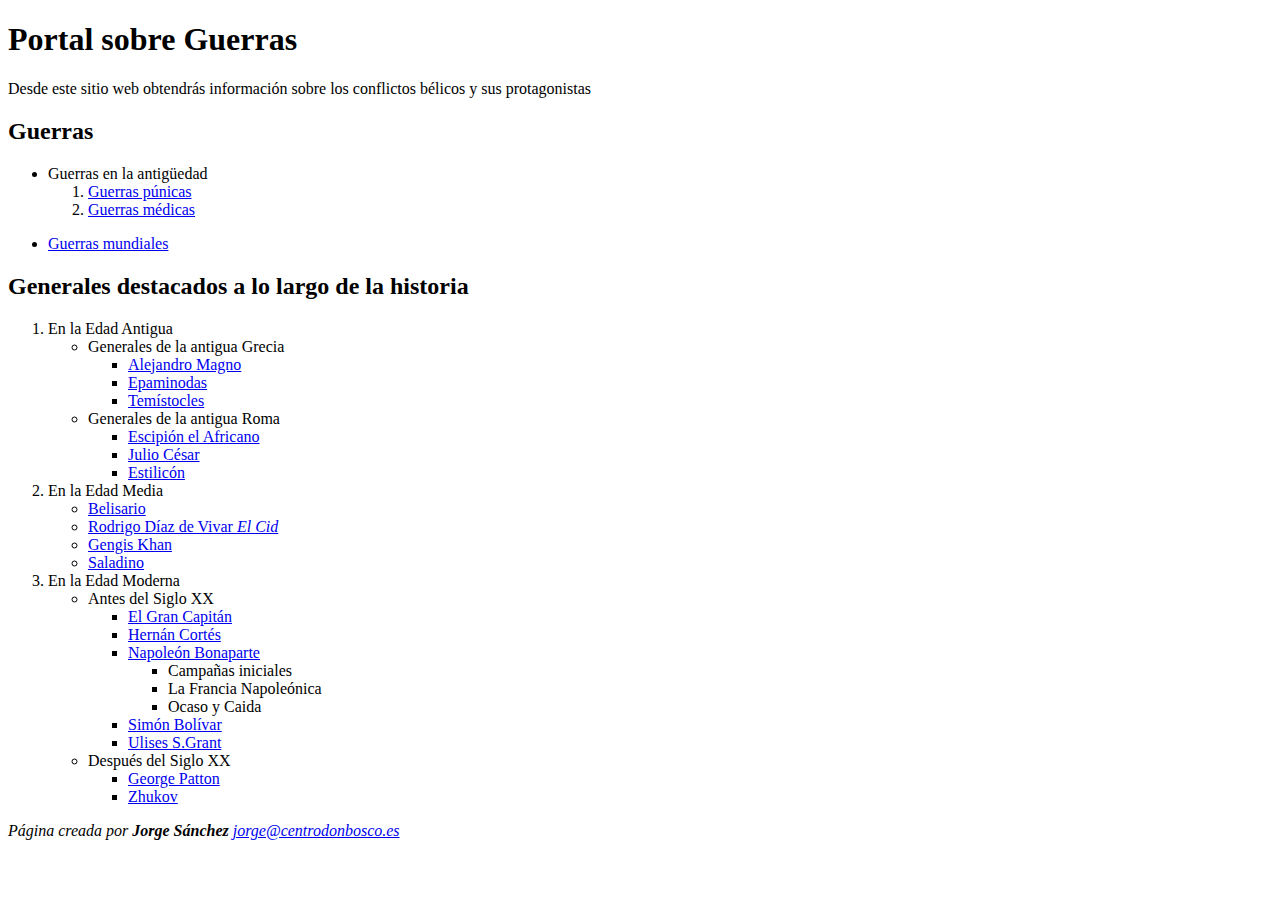
<file: practica13/index.html>
<!DOCTYPE html>
<html lang="es"></html>
<head>
    <meta charset="utf-8">
    <title>Portal sobre guerras</title>
</head>
<body>
<h1>Portal sobre Guerras</h1>
<p>Desde este sitio web obtendrás información sobre los conflictos bélicos y sus protagonistas</p>

<h2>Guerras</h2>
<ul>
    <li>Guerras en la antigüedad

        <ol>
            <li><a href="guerras/punicas.html">Guerras púnicas</a></li>
            <li><a href="guerras/medicas.html">Guerras médicas</a></li>
        </ol>

    </li>
</ul>
<ul>
    <li><a href="guerras/mundiales">Guerras mundiales</a></li>
</ul>

<h2>Generales destacados a lo largo de la historia</h2>

<ol>
    <li>En la Edad Antigua
        <ul>
            <li>Generales de la antigua Grecia
                <ul>
                    <li><a href="generales/edad-antigua/grecia/alejandro-magno.html">Alejandro Magno</a></li>
                    <li><a href="generales/edad-antigua/grecia/epaminondas.html">Epaminodas</a></li>
                    <li><a href="generales/edad-antigua/grecia/temistocles.html">Temístocles</a></li>
                </ul>
            </li>
        </ul>

        <ul>
            <li>Generales de la antigua Roma
                <ul>
                    <li><a href="generales/edad-antigua/roma/escipion.html">Escipión el Africano</a></li>
                    <li><a href="generales/edad-antigua/roma/julio-cesar.html">Julio César</a></li>
                    <li><a href="generales/edad-antigua/roma/estilicon.html">Estilicón</a></li>
                </ul>
            </li>
        </ul>
    </li>
    <li>En la Edad Media
        <ul>
            <li><a href="generales/edad-media/belisario.html">Belisario</a></li>
            <li><a href="generales/edad-media/cid.html">Rodrigo Díaz de Vivar <em>El Cid</em></a></li>
            <li><a href="generales/edad-media/gengis-khan.html">Gengis Khan</a></li>
            <li><a href="generales/edad-media/saladino.html">Saladino</a></li>
        </ul>
    </li>
    <li>En la Edad Moderna
        <ul>
            <li>Antes del Siglo XX
                <ul>
                    <li><a href="generales/edad-moderna/antes-s-xx/gran-capitan.html">El Gran Capitán</a></li>
                    <li><a href="generales/edad-moderna/antes-s-xx/hernan-cortes.html">Hernán Cortés</a></li>
                    <li><a href="generales/edad-moderna/antes-s-xx/napoleon.html">Napoleón Bonaparte</a>
                        <ul>
                            <li>Campañas iniciales</li>
                            <li>La Francia Napoleónica</li>
                            <li>Ocaso y Caida</li>

                        </ul>
                    </li>
                    <li><a href="generales/edad-moderna/antes-s-xx/simon-bolivar.html">Simón Bolívar</a></li>
                    <li><a href="generales/edad-moderna/antes-s-xx/grant.html">Ulises S.Grant</a></li>

                </ul>
            </li>

        </ul>
    </li>
    <ul>
        <li>Después del Siglo XX
            <ul>
                <li><a href="generales/edad-moderna/despues-s-xx/patton.html">George Patton</a></li>
                <li><a href="generales/edad-moderna/despues-s-xx/zhukov.html">Zhukov</a></li>
            </ul>
        </li>
    </ul>

</ol>
<address>Página creada por <strong>Jorge Sánchez</strong>
    <a href=mailto:"jorge@centrodonbosco.es"> jorge@centrodonbosco.es</a>
</address>

</body>
</file>
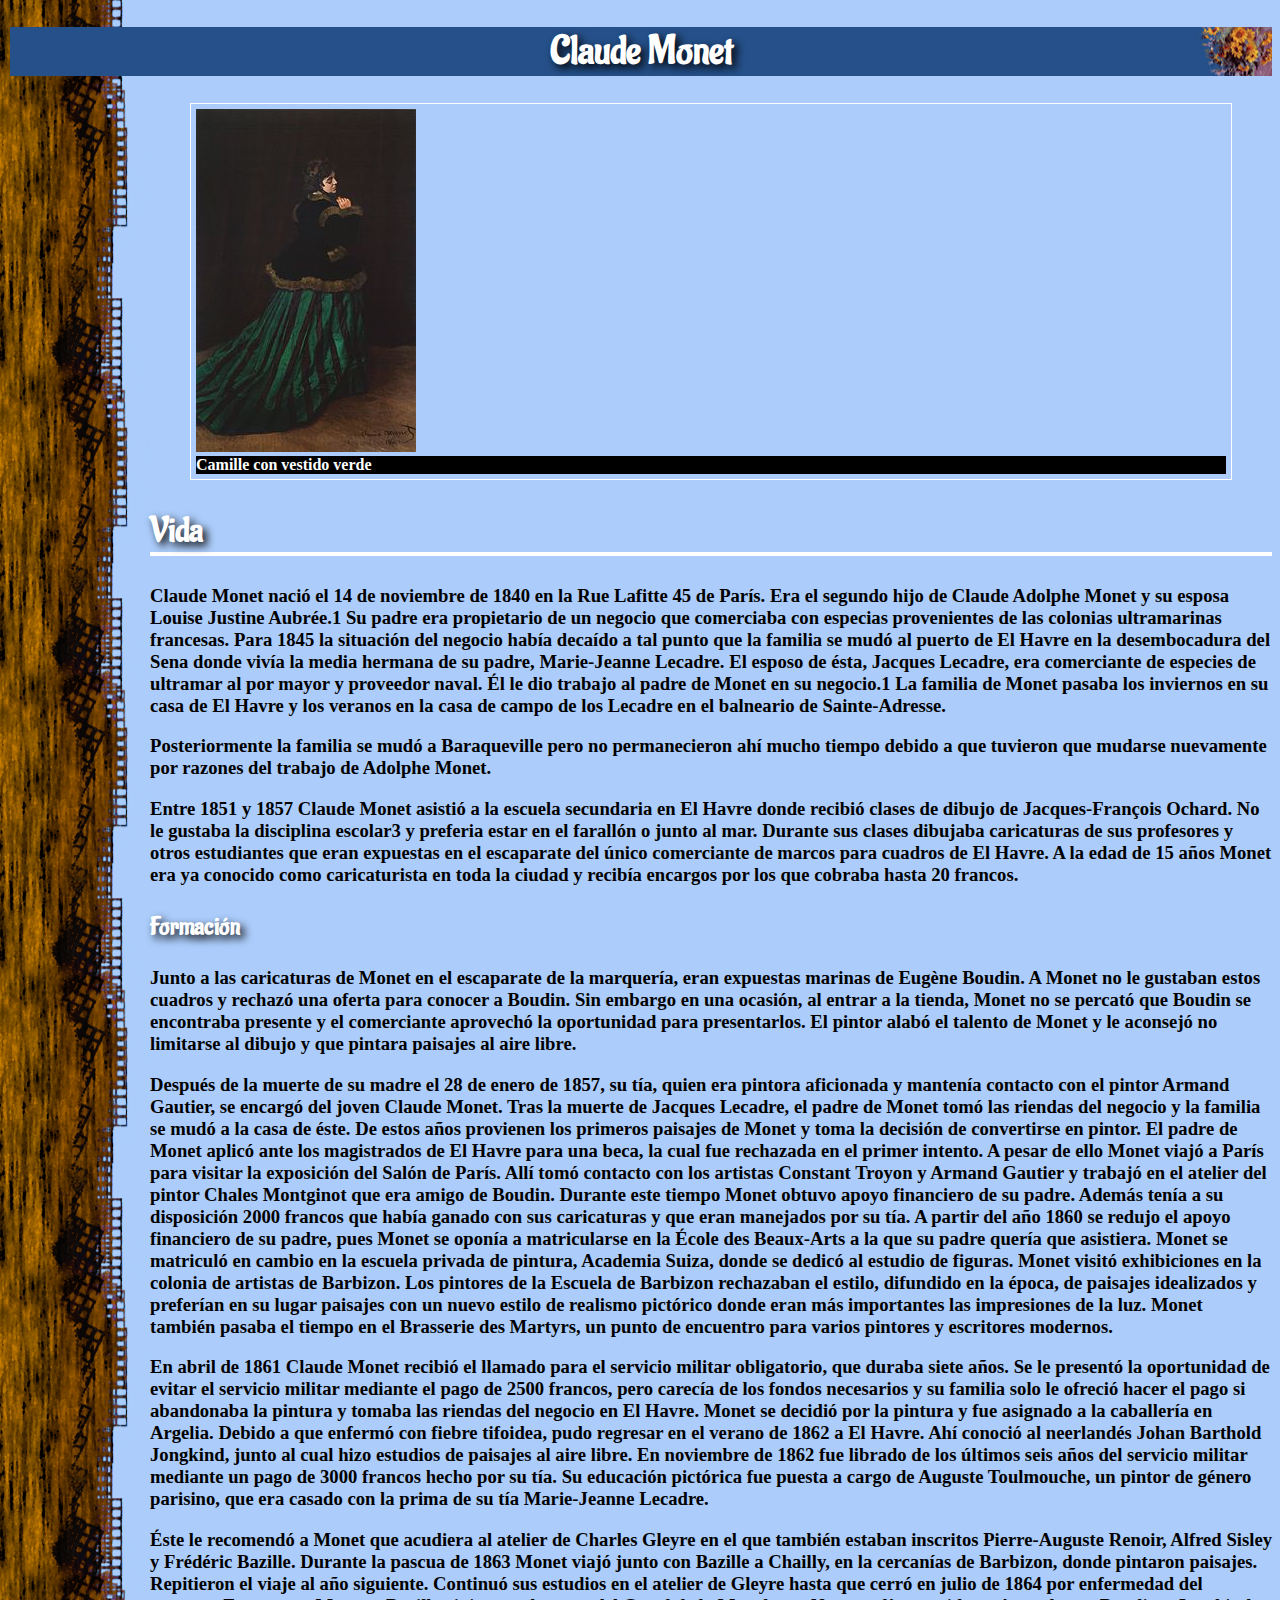
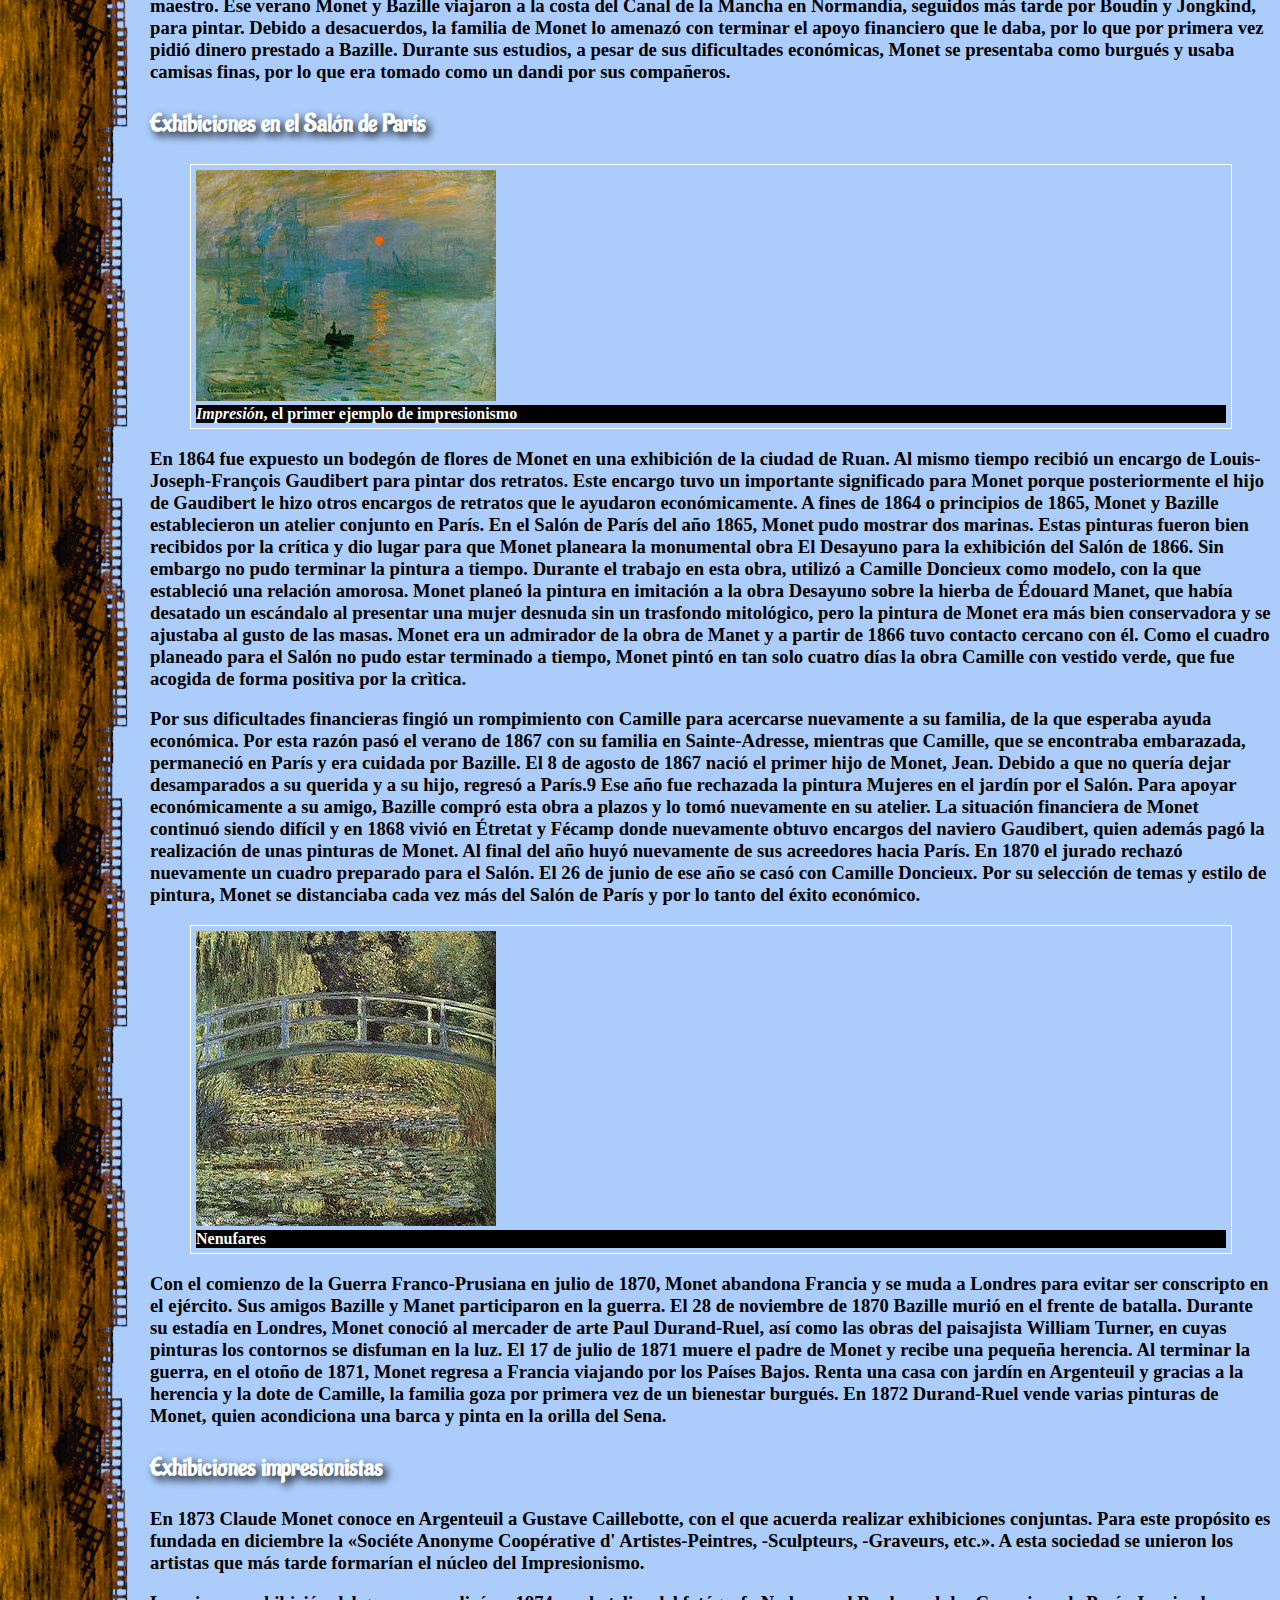
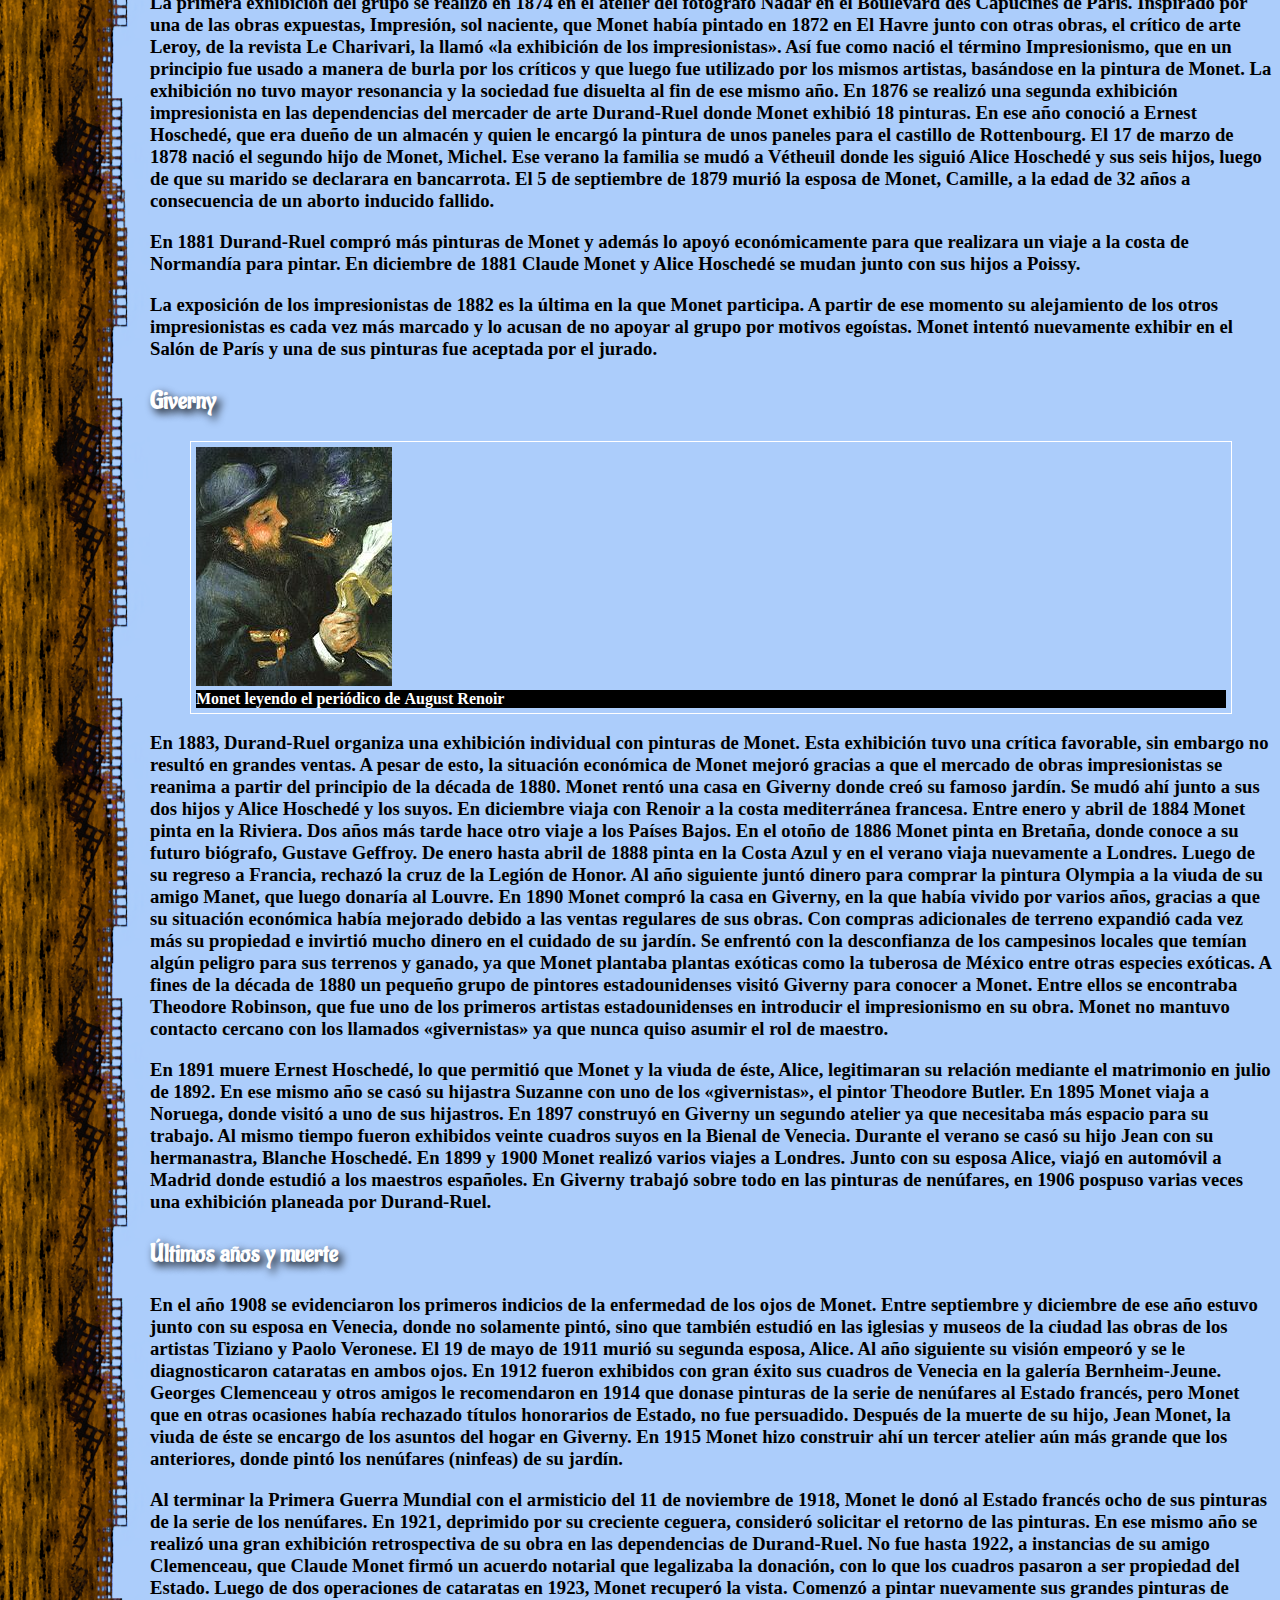
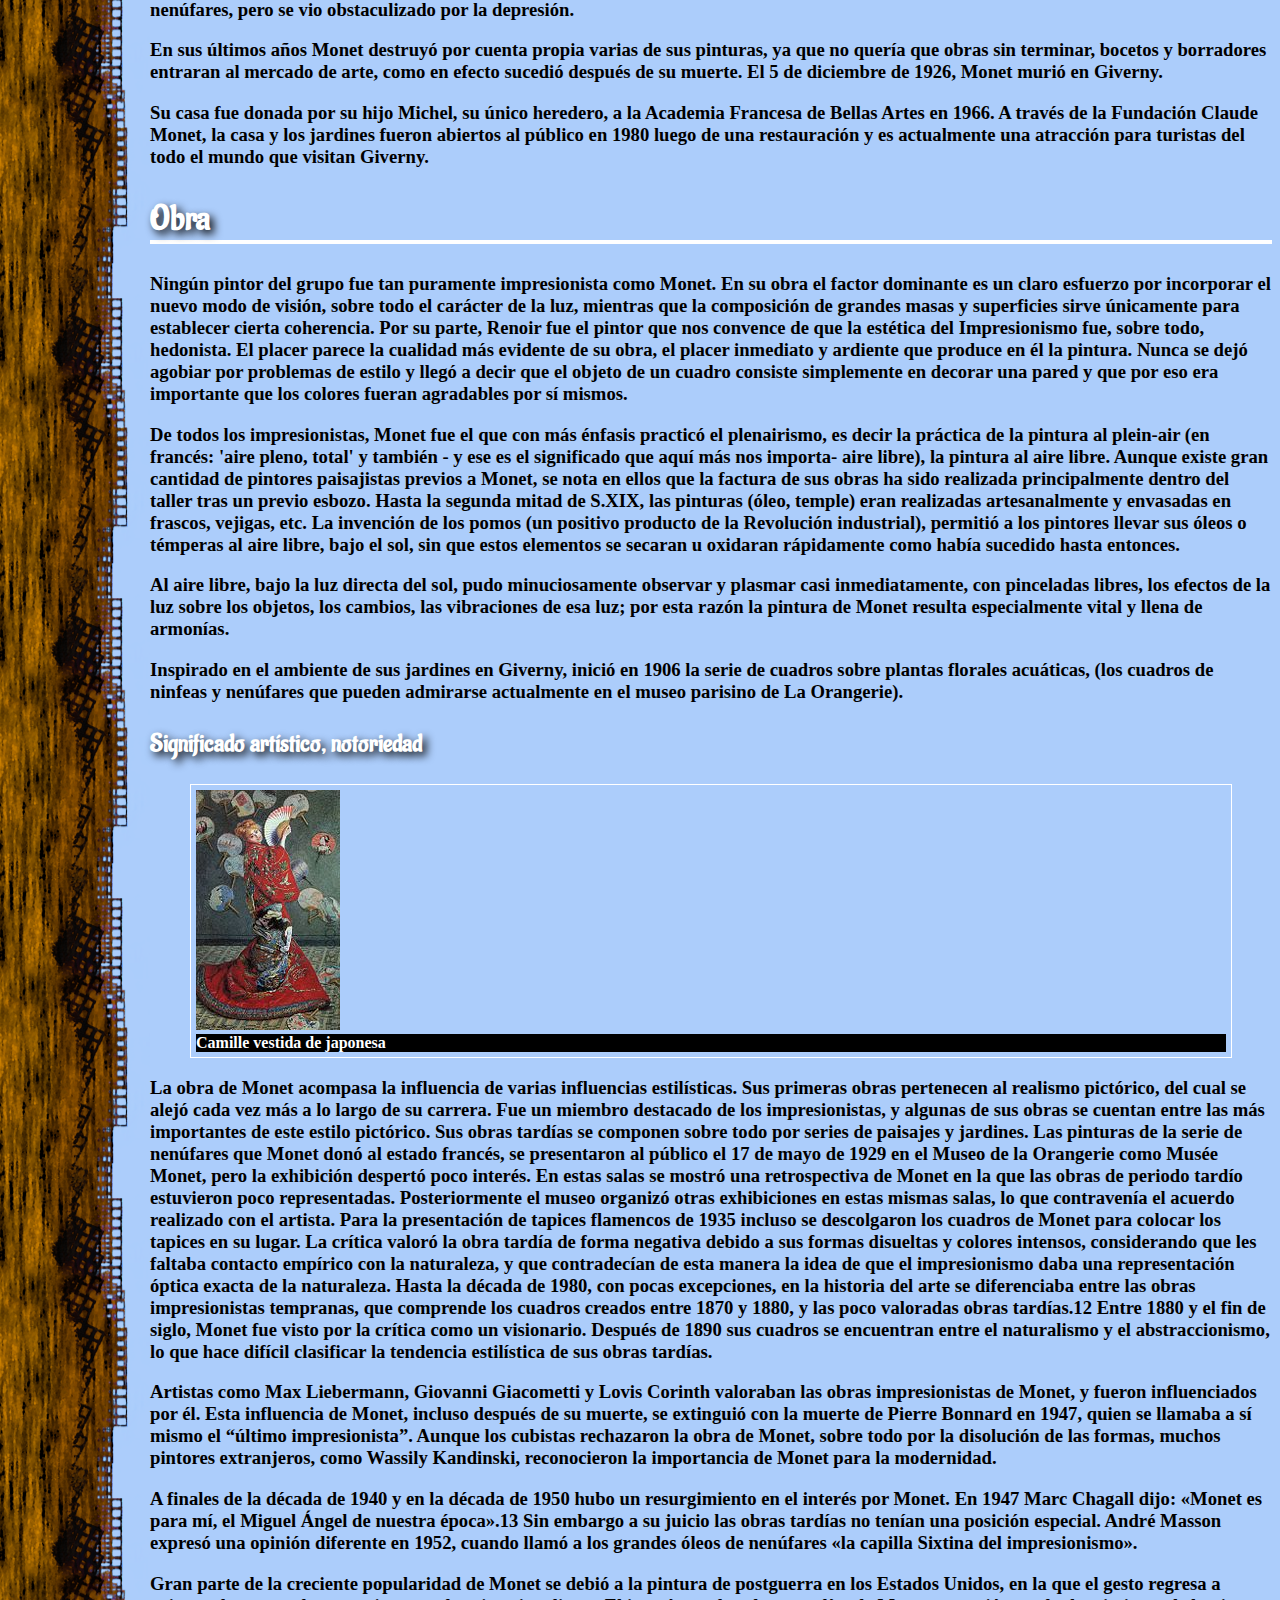
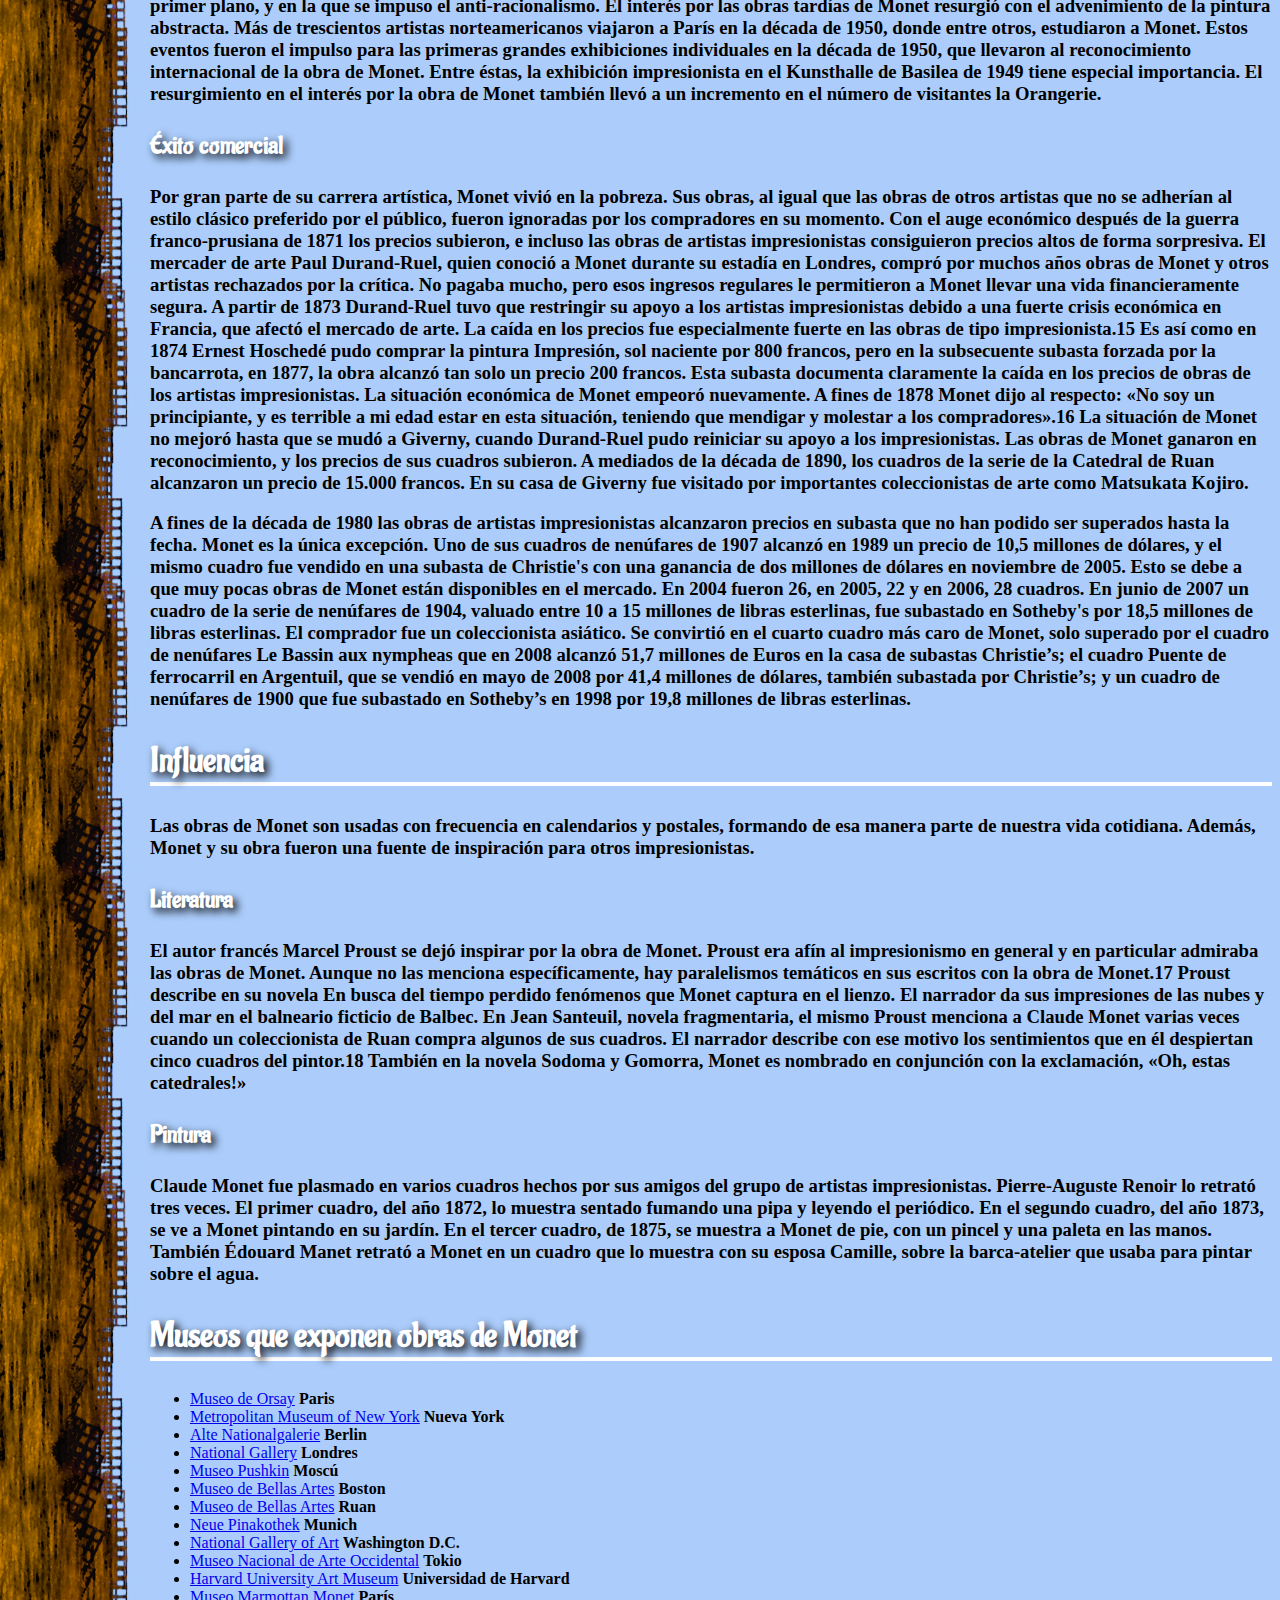
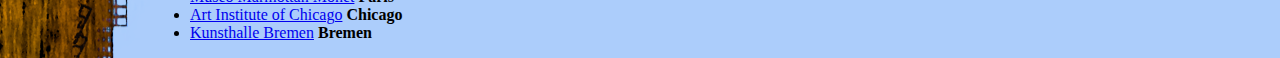
<file: practica21/index.html>
<!doctype html>
<html lang="es">
<head>
	<meta charset="UTF-8">
	<title>Claude</title>
	<link rel="stylesheet" href="practica21.css">
</head>
<body>
	<h1>Claude Monet</h1>
	<figure>
		<img src="imagenes/camille.jpg" alt="Camille con vestido Verde">
		<figcaption>Camille con vestido verde</figcaption>
	</figure>
	<h2>Vida</h2>
	<p>Claude Monet nació el 14 de noviembre de 1840 en la Rue Lafitte 45 de París. Era el segundo hijo de Claude Adolphe Monet y su esposa Louise Justine Aubrée.1 Su padre era propietario de un negocio que comerciaba con especias provenientes de las colonias ultramarinas francesas. Para 1845 la situación del negocio había decaído a tal punto que la familia se mudó al puerto de El Havre en la desembocadura del Sena donde vivía la media hermana de su padre, Marie-Jeanne Lecadre. El esposo de ésta, Jacques Lecadre, era comerciante de especies de ultramar al por mayor y proveedor naval. Él le dio trabajo al padre de Monet en su negocio.1 La familia de Monet pasaba los inviernos en su casa de El Havre y los veranos en la casa de campo de los Lecadre en el balneario de Sainte-Adresse. </p>
	<p>Posteriormente la familia se mudó a Baraqueville pero no permanecieron ahí mucho tiempo debido a que tuvieron que mudarse nuevamente por razones del trabajo de Adolphe Monet.</p>
	<p>Entre 1851 y 1857 Claude Monet asistió a la escuela secundaria en El Havre donde recibió clases de dibujo de Jacques-François Ochard. No le gustaba la disciplina escolar3 y preferia estar en el farallón o junto al mar. Durante sus clases dibujaba caricaturas de sus profesores y otros estudiantes que eran expuestas en el escaparate del único comerciante de marcos para cuadros de El Havre. A la edad de 15 años Monet era ya conocido como caricaturista en toda la ciudad y recibía encargos por los que cobraba hasta 20 francos.</p>

	<h3>Formación</h3>

	<p>Junto a las caricaturas de Monet en el escaparate de la marquería, eran expuestas marinas de Eugène Boudin. A Monet no le gustaban estos cuadros y rechazó una oferta para conocer a Boudin. Sin embargo en una ocasión, al entrar a la tienda, Monet no se percató que Boudin se encontraba presente y el comerciante aprovechó la oportunidad para presentarlos. El pintor alabó el talento de Monet y le aconsejó no limitarse al dibujo y que pintara paisajes al aire libre.</p>
	<p>Después de la muerte de su madre el 28 de enero de 1857, su tía, quien era pintora aficionada y mantenía contacto con el pintor Armand Gautier, se encargó del joven Claude Monet. Tras la muerte de Jacques Lecadre, el padre de Monet tomó las riendas del negocio y la familia se mudó a la casa de éste. De estos años provienen los primeros paisajes de Monet y toma la decisión de convertirse en pintor. El padre de Monet aplicó ante los magistrados de El Havre para una beca, la cual fue rechazada en el primer intento. A pesar de ello Monet viajó a París para visitar la exposición del Salón de París. Allí tomó contacto con los artistas Constant Troyon y Armand Gautier y trabajó en el atelier del pintor Chales Montginot que era amigo de Boudin. Durante este tiempo Monet obtuvo apoyo financiero de su padre. Además tenía a su disposición 2000 francos que había ganado con sus caricaturas y que eran manejados por su tía. A partir del año 1860 se redujo el apoyo financiero de su padre, pues Monet se oponía a matricularse en la École des Beaux-Arts a la que su padre quería que asistiera. Monet se matriculó en cambio en la escuela privada de pintura, Academia Suiza, donde se dedicó al estudio de figuras. Monet visitó exhibiciones en la colonia de artistas de Barbizon. Los pintores de la Escuela de Barbizon rechazaban el estilo, difundido en la época, de paisajes idealizados y preferían en su lugar paisajes con un nuevo estilo de realismo pictórico donde eran más importantes las impresiones de la luz. Monet también pasaba el tiempo en el Brasserie des Martyrs, un punto de encuentro para varios pintores y escritores modernos.</p>
	<p>En abril de 1861 Claude Monet recibió el llamado para el servicio militar obligatorio, que duraba siete años. Se le presentó la oportunidad de evitar el servicio militar mediante el pago de 2500 francos, pero carecía de los fondos necesarios y su familia solo le ofreció hacer el pago si abandonaba la pintura y tomaba las riendas del negocio en El Havre. Monet se decidió por la pintura y fue asignado a la caballería en Argelia. Debido a que enfermó con fiebre tifoidea, pudo regresar en el verano de 1862 a El Havre. Ahí conoció al neerlandés Johan Barthold Jongkind, junto al cual hizo estudios de paisajes al aire libre. En noviembre de 1862 fue librado de los últimos seis años del servicio militar mediante un pago de 3000 francos hecho por su tía. Su educación pictórica fue puesta a cargo de Auguste Toulmouche, un pintor de género parisino, que era casado con la prima de su tía Marie-Jeanne Lecadre.</p>
	<p> Éste le recomendó a Monet que acudiera al atelier de Charles Gleyre en el que también estaban inscritos Pierre-Auguste Renoir, Alfred Sisley y Frédéric Bazille. Durante la pascua de 1863 Monet viajó junto con Bazille a Chailly, en la cercanías de Barbizon, donde pintaron paisajes. Repitieron el viaje al año siguiente. Continuó sus estudios en el atelier de Gleyre hasta que cerró en julio de 1864 por enfermedad del maestro. Ese verano Monet y Bazille viajaron a la costa del Canal de la Mancha en Normandía, seguidos más tarde por Boudin y Jongkind, para pintar. Debido a desacuerdos, la familia de Monet lo amenazó con terminar el apoyo financiero que le daba, por lo que por primera vez pidió dinero prestado a Bazille. Durante sus estudios, a pesar de sus dificultades económicas, Monet se presentaba como burgués y usaba camisas finas, por lo que era tomado como un dandi por sus compañeros.</p>

	<h3>Exhibiciones en el Salón de París</h3>
	
	<figure>
		<img src="imagenes/impresion.jpg" alt="Impresión">
		<figcaption><em>Impresión</em>, el primer ejemplo de impresionismo</figcaption>
	</figure>

	<p>En 1864 fue expuesto un bodegón de flores de Monet en una exhibición de la ciudad de Ruan. Al mismo tiempo recibió un encargo de Louis-Joseph-François Gaudibert para pintar dos retratos. Este encargo tuvo un importante significado para Monet porque posteriormente el hijo de Gaudibert le hizo otros encargos de retratos que le ayudaron económicamente. A fines de 1864 o principios de 1865, Monet y Bazille establecieron un atelier conjunto en París. En el Salón de París del año 1865, Monet pudo mostrar dos marinas. Estas pinturas fueron bien recibidos por la crítica y dio lugar para que Monet planeara la monumental obra El Desayuno para la exhibición del Salón de 1866. Sin embargo no pudo terminar la pintura a tiempo. Durante el trabajo en esta obra, utilizó a Camille Doncieux como modelo, con la que estableció una relación amorosa. Monet planeó la pintura en imitación a la obra Desayuno sobre la hierba de Édouard Manet, que había desatado un escándalo al presentar una mujer desnuda sin un trasfondo mitológico, pero la pintura de Monet era más bien conservadora y se ajustaba al gusto de las masas. Monet era un admirador de la obra de Manet y a partir de 1866 tuvo contacto cercano con él. Como el cuadro planeado para el Salón no pudo estar terminado a tiempo, Monet pintó en tan solo cuatro días la obra Camille con vestido verde, que fue acogida de forma positiva por la crìtica.</p>
	<p>Por sus dificultades financieras fingió un rompimiento con Camille para acercarse nuevamente a su familia, de la que esperaba ayuda económica. Por esta razón pasó el verano de 1867 con su familia en Sainte-Adresse, mientras que Camille, que se encontraba embarazada, permaneció en París y era cuidada por Bazille. El 8 de agosto de 1867 nació el primer hijo de Monet, Jean. Debido a que no quería dejar desamparados a su querida y a su hijo, regresó a París.9 Ese año fue rechazada la pintura Mujeres en el jardín por el Salón. Para apoyar económicamente a su amigo, Bazille compró esta obra a plazos y lo tomó nuevamente en su atelier. La situación financiera de Monet continuó siendo difícil y en 1868 vivió en Étretat y Fécamp donde nuevamente obtuvo encargos del naviero Gaudibert, quien además pagó la realización de unas pinturas de Monet. Al final del año huyó nuevamente de sus acreedores hacia París. En 1870 el jurado rechazó nuevamente un cuadro preparado para el Salón. El 26 de junio de ese año se casó con Camille Doncieux. Por su selección de temas y estilo de pintura, Monet se distanciaba cada vez más del Salón de París y por lo tanto del éxito económico.</p>
	<figure>
		<img src="imagenes/nenufares.jpg" alt="nenufares">
		<figcaption>Nenufares</figcaption>
	</figure>
	<p>Con el comienzo de la Guerra Franco-Prusiana en julio de 1870, Monet abandona Francia y se muda a Londres para evitar ser conscripto en el ejército. Sus amigos Bazille y Manet participaron en la guerra. El 28 de noviembre de 1870 Bazille murió en el frente de batalla. Durante su estadía en Londres, Monet conoció al mercader de arte Paul Durand-Ruel, así como las obras del paisajista William Turner, en cuyas pinturas los contornos se disfuman en la luz. El 17 de julio de 1871 muere el padre de Monet y recibe una pequeña herencia. Al terminar la guerra, en el otoño de 1871, Monet regresa a Francia viajando por los Países Bajos. Renta una casa con jardín en Argenteuil y gracias a la herencia y la dote de Camille, la familia goza por primera vez de un bienestar burgués. En 1872 Durand-Ruel vende varias pinturas de Monet, quien acondiciona una barca y pinta en la orilla del Sena.</p>

	<h3>Exhibiciones impresionistas</h3>

	<p>En 1873 Claude Monet conoce en Argenteuil a Gustave Caillebotte, con el que acuerda realizar exhibiciones conjuntas. Para este propósito es fundada en diciembre la «Sociéte Anonyme Coopérative d' Artistes-Peintres, -Sculpteurs, -Graveurs, etc.». A esta sociedad se unieron los artistas que más tarde formarían el núcleo del Impresionismo.</p>

	<p>La primera exhibición del grupo se realizó en 1874 en el atelier del fotógrafo Nadar en el Boulevard des Capucines de París. Inspirado por una de las obras expuestas, Impresión, sol naciente, que Monet había pintado en 1872 en El Havre junto con otras obras, el crítico de arte Leroy, de la revista Le Charivari, la llamó «la exhibición de los impresionistas». Así fue como nació el término Impresionismo, que en un principio fue usado a manera de burla por los críticos y que luego fue utilizado por los mismos artistas, basándose en la pintura de Monet. La exhibición no tuvo mayor resonancia y la sociedad fue disuelta al fin de ese mismo año. En 1876 se realizó una segunda exhibición impresionista en las dependencias del mercader de arte Durand-Ruel donde Monet exhibió 18 pinturas. En ese año conoció a Ernest Hoschedé, que era dueño de un almacén y quien le encargó la pintura de unos paneles para el castillo de Rottenbourg. El 17 de marzo de 1878 nació el segundo hijo de Monet, Michel. Ese verano la familia se mudó a Vétheuil donde les siguió Alice Hoschedé y sus seis hijos, luego de que su marido se declarara en bancarrota. El 5 de septiembre de 1879 murió la esposa de Monet, Camille, a la edad de 32 años a consecuencia de un aborto inducido fallido.</p>
	<p>En 1881 Durand-Ruel compró más pinturas de Monet y además lo apoyó económicamente para que realizara un viaje a la costa de Normandía para pintar. En diciembre de 1881 Claude Monet y Alice Hoschedé se mudan junto con sus hijos a Poissy.</p>
	<p>La exposición de los impresionistas de 1882 es la última en la que Monet participa. A partir de ese momento su alejamiento de los otros impresionistas es cada vez más marcado y lo acusan de no apoyar al grupo por motivos egoístas. Monet intentó nuevamente exhibir en el Salón de París y una de sus pinturas fue aceptada por el jurado.</p>

	<h3>Giverny</h3>
	<figure>
		<img src="imagenes/periodico.jpg" alt="Monet Leyendo el periódico de Renoir">
		<figcaption>Monet leyendo el periódico de <strong>August Renoir</strong></figcaption>
	</figure>
	<p>En 1883, Durand-Ruel organiza una exhibición individual con pinturas de Monet. Esta exhibición tuvo una crítica favorable, sin embargo no resultó en grandes ventas. A pesar de esto, la situación económica de Monet mejoró gracias a que el mercado de obras impresionistas se reanima a partir del principio de la década de 1880. Monet rentó una casa en Giverny donde creó su famoso jardín. Se mudó ahí junto a sus dos hijos y Alice Hoschedé y los suyos. En diciembre viaja con Renoir a la costa mediterránea francesa. Entre enero y abril de 1884 Monet pinta en la Riviera. Dos años más tarde hace otro viaje a los Países Bajos. En el otoño de 1886 Monet pinta en Bretaña, donde conoce a su futuro biógrafo, Gustave Geffroy. De enero hasta abril de 1888 pinta en la Costa Azul y en el verano viaja nuevamente a Londres. Luego de su regreso a Francia, rechazó la cruz de la Legión de Honor. Al año siguiente juntó dinero para comprar la pintura Olympia a la viuda de su amigo Manet, que luego donaría al Louvre. En 1890 Monet compró la casa en Giverny, en la que había vivido por varios años, gracias a que su situación económica había mejorado debido a las ventas regulares de sus obras. Con compras adicionales de terreno expandió cada vez más su propiedad e invirtió mucho dinero en el cuidado de su jardín. Se enfrentó con la desconfianza de los campesinos locales que temían algún peligro para sus terrenos y ganado, ya que Monet plantaba plantas exóticas como la tuberosa de México entre otras especies exóticas. A fines de la década de 1880 un pequeño grupo de pintores estadounidenses visitó Giverny para conocer a Monet. Entre ellos se encontraba Theodore Robinson, que fue uno de los primeros artistas estadounidenses en introducir el impresionismo en su obra. Monet no mantuvo contacto cercano con los llamados «givernistas» ya que nunca quiso asumir el rol de maestro.</p>
	<p>En 1891 muere Ernest Hoschedé, lo que permitió que Monet y la viuda de éste, Alice, legitimaran su relación mediante el matrimonio en julio de 1892. En ese mismo año se casó su hijastra Suzanne con uno de los «givernistas», el pintor Theodore Butler. En 1895 Monet viaja a Noruega, donde visitó a uno de sus hijastros. En 1897 construyó en Giverny un segundo atelier ya que necesitaba más espacio para su trabajo. Al mismo tiempo fueron exhibidos veinte cuadros suyos en la Bienal de Venecia. Durante el verano se casó su hijo Jean con su hermanastra, Blanche Hoschedé. En 1899 y 1900 Monet realizó varios viajes a Londres. Junto con su esposa Alice, viajó en automóvil a Madrid donde estudió a los maestros españoles. En Giverny trabajó sobre todo en las pinturas de nenúfares, en 1906 pospuso varias veces una exhibición planeada por Durand-Ruel.</p>

	<h3>Últimos años y muerte</h3>
	<p>En el año 1908 se evidenciaron los primeros indicios de la enfermedad de los ojos de Monet. Entre septiembre y diciembre de ese año estuvo junto con su esposa en Venecia, donde no solamente pintó, sino que también estudió en las iglesias y museos de la ciudad las obras de los artistas Tiziano y Paolo Veronese. El 19 de mayo de 1911 murió su segunda esposa, Alice. Al año siguiente su visión empeoró y se le diagnosticaron cataratas en ambos ojos. En 1912 fueron exhibidos con gran éxito sus cuadros de Venecia en la galería Bernheim-Jeune. Georges Clemenceau y otros amigos le recomendaron en 1914 que donase pinturas de la serie de nenúfares al Estado francés, pero Monet que en otras ocasiones había rechazado títulos honorarios de Estado, no fue persuadido. Después de la muerte de su hijo, Jean Monet, la viuda de éste se encargo de los asuntos del hogar en Giverny. En 1915 Monet hizo construir ahí un tercer atelier aún más grande que los anteriores, donde pintó los nenúfares (ninfeas) de su jardín.</p>
	<p>Al terminar la Primera Guerra Mundial con el armisticio del 11 de noviembre de 1918, Monet le donó al Estado francés ocho de sus pinturas de la serie de los nenúfares. En 1921, deprimido por su creciente ceguera, consideró solicitar el retorno de las pinturas. En ese mismo año se realizó una gran exhibición retrospectiva de su obra en las dependencias de Durand-Ruel. No fue hasta 1922, a instancias de su amigo Clemenceau, que Claude Monet firmó un acuerdo notarial que legalizaba la donación, con lo que los cuadros pasaron a ser propiedad del Estado. Luego de dos operaciones de cataratas en 1923, Monet recuperó la vista. Comenzó a pintar nuevamente sus grandes pinturas de nenúfares, pero se vio obstaculizado por la depresión.</p>
	<p>En sus últimos años Monet destruyó por cuenta propia varias de sus pinturas, ya que no quería que obras sin terminar, bocetos y borradores entraran al mercado de arte, como en efecto sucedió después de su muerte. El 5 de diciembre de 1926, Monet murió en Giverny.</p>
	<p>Su casa fue donada por su hijo Michel, su único heredero, a la Academia Francesa de Bellas Artes en 1966. A través de la Fundación Claude Monet, la casa y los jardines fueron abiertos al público en 1980 luego de una restauración y es actualmente una atracción para turistas del todo el mundo que visitan Giverny.</p>
	<h2>Obra</h2>
	<p>Ningún pintor del grupo fue tan puramente impresionista como Monet. En su obra el factor dominante es un claro esfuerzo por incorporar el nuevo modo de visión, sobre todo el carácter de la luz, mientras que la composición de grandes masas y superficies sirve únicamente para establecer cierta coherencia. Por su parte, Renoir fue el pintor que nos convence de que la estética del Impresionismo fue, sobre todo, hedonista. El placer parece la cualidad más evidente de su obra, el placer inmediato y ardiente que produce en él la pintura. Nunca se dejó agobiar por problemas de estilo y llegó a decir que el objeto de un cuadro consiste simplemente en decorar una pared y que por eso era importante que los colores fueran agradables por sí mismos.</p>
	<p>De todos los impresionistas, Monet fue el que con más énfasis practicó el plenairismo, es decir la práctica de la pintura al plein-air (en francés: 'aire pleno, total' y también - y ese es el significado que aquí más nos importa- aire libre), la pintura al aire libre. Aunque existe gran cantidad de pintores paisajistas previos a Monet, se nota en ellos que la factura de sus obras ha sido realizada principalmente dentro del taller tras un previo esbozo. Hasta la segunda mitad de S.XIX, las pinturas (óleo, temple) eran realizadas artesanalmente y envasadas en frascos, vejigas, etc. La invención de los pomos (un positivo producto de la Revolución industrial), permitió a los pintores llevar sus óleos o témperas al aire libre, bajo el sol, sin que estos elementos se secaran u oxidaran rápidamente como había sucedido hasta entonces.</p>
	<p>Al aire libre, bajo la luz directa del sol, pudo minuciosamente observar y plasmar casi inmediatamente, con pinceladas libres, los efectos de la luz sobre los objetos, los cambios, las vibraciones de esa luz; por esta razón la pintura de Monet resulta especialmente vital y llena de armonías.</p>
	<p>Inspirado en el ambiente de sus jardines en Giverny, inició en 1906 la serie de cuadros sobre plantas florales acuáticas, (los cuadros de ninfeas y nenúfares que pueden admirarse actualmente en el museo parisino de La Orangerie).</p>
	<h3>Significado artístico, notoriedad</h3>
	<figure>
		<img src="imagenes/japonesamedia.jpg" alt="Camille de japonesa">
		<figcaption>Camille vestida de japonesa</figcaption>
	</figure>
	<p>La obra de Monet acompasa la influencia de varias influencias estilísticas. Sus primeras obras pertenecen al realismo pictórico, del cual se alejó cada vez más a lo largo de su carrera. Fue un miembro destacado de los impresionistas, y algunas de sus obras se cuentan entre las más importantes de este estilo pictórico. Sus obras tardías se componen sobre todo por series de paisajes y jardines. Las pinturas de la serie de nenúfares que Monet donó al estado francés, se presentaron al público el 17 de mayo de 1929 en el Museo de la Orangerie como Musée Monet, pero la exhibición despertó poco interés. En estas salas se mostró una retrospectiva de Monet en la que las obras de periodo tardío estuvieron poco representadas. Posteriormente el museo organizó otras exhibiciones en estas mismas salas, lo que contravenía el acuerdo realizado con el artista. Para la presentación de tapices flamencos de 1935 incluso se descolgaron los cuadros de Monet para colocar los tapices en su lugar. La crítica valoró la obra tardía de forma negativa debido a sus formas disueltas y colores intensos, considerando que les faltaba contacto empírico con la naturaleza, y que contradecían de esta manera la idea de que el impresionismo daba una representación óptica exacta de la naturaleza. Hasta la década de 1980, con pocas excepciones, en la historia del arte se diferenciaba entre las obras impresionistas tempranas, que comprende los cuadros creados entre 1870 y 1880, y las poco valoradas obras tardías.12 Entre 1880 y el fin de siglo, Monet fue visto por la crítica como un visionario. Después de 1890 sus cuadros se encuentran entre el naturalismo y el abstraccionismo, lo que hace difícil clasificar la tendencia estilística de sus obras tardías.</p>
	<p>Artistas como Max Liebermann, Giovanni Giacometti y Lovis Corinth valoraban las obras impresionistas de Monet, y fueron influenciados por él. Esta influencia de Monet, incluso después de su muerte, se extinguió con la muerte de Pierre Bonnard en 1947, quien se llamaba a sí mismo el “último impresionista”. Aunque los cubistas rechazaron la obra de Monet, sobre todo por la disolución de las formas, muchos pintores extranjeros, como Wassily Kandinski, reconocieron la importancia de Monet para la modernidad.</p>
	<p>A finales de la década de 1940 y en la década de 1950 hubo un resurgimiento en el interés por Monet. En 1947 Marc Chagall dijo: «Monet es para mí, el Miguel Ángel de nuestra época».13 Sin embargo a su juicio las obras tardías no tenían una posición especial. André Masson expresó una opinión diferente en 1952, cuando llamó a los grandes óleos de nenúfares «la capilla Sixtina del impresionismo».</p>
	<p>Gran parte de la creciente popularidad de Monet se debió a la pintura de postguerra en los Estados Unidos, en la que el gesto regresa a primer plano, y en la que se impuso el anti-racionalismo. El interés por las obras tardías de Monet resurgió con el advenimiento de la pintura abstracta. Más de trescientos artistas norteamericanos viajaron a París en la década de 1950, donde entre otros, estudiaron a Monet. Estos eventos fueron el impulso para las primeras grandes exhibiciones individuales en la década de 1950, que llevaron al reconocimiento internacional de la obra de Monet. Entre éstas, la exhibición impresionista en el Kunsthalle de Basilea de 1949 tiene especial importancia. El resurgimiento en el interés por la obra de Monet también llevó a un incremento en el número de visitantes la Orangerie.</p>
	<h3>Éxito comercial</h3>
	<p>Por gran parte de su carrera artística, Monet vivió en la pobreza. Sus obras, al igual que las obras de otros artistas que no se adherían al estilo clásico preferido por el público, fueron ignoradas por los compradores en su momento. Con el auge económico después de la guerra franco-prusiana de 1871 los precios subieron, e incluso las obras de artistas impresionistas consiguieron precios altos de forma sorpresiva. El mercader de arte Paul Durand-Ruel, quien conoció a Monet durante su estadía en Londres, compró por muchos años obras de Monet y otros artistas rechazados por la crítica. No pagaba mucho, pero esos ingresos regulares le permitieron a Monet llevar una vida financieramente segura. A partir de 1873 Durand-Ruel tuvo que restringir su apoyo a los artistas impresionistas debido a una fuerte crisis económica en Francia, que afectó el mercado de arte. La caída en los precios fue especialmente fuerte en las obras de tipo impresionista.15 Es así como en 1874 Ernest Hoschedé pudo comprar la pintura Impresión, sol naciente por 800 francos, pero en la subsecuente subasta forzada por la bancarrota, en 1877, la obra alcanzó tan solo un precio 200 francos. Esta subasta documenta claramente la caída en los precios de obras de los artistas impresionistas. La situación económica de Monet empeoró nuevamente. A fines de 1878 Monet dijo al respecto: «No soy un principiante, y es terrible a mi edad estar en esta situación, teniendo que mendigar y molestar a los compradores».16 La situación de Monet no mejoró hasta que se mudó a Giverny, cuando Durand-Ruel pudo reiniciar su apoyo a los impresionistas. Las obras de Monet ganaron en reconocimiento, y los precios de sus cuadros subieron. A mediados de la década de 1890, los cuadros de la serie de la Catedral de Ruan alcanzaron un precio de 15.000 francos. En su casa de Giverny fue visitado por importantes coleccionistas de arte como Matsukata Kojiro.</p>
	<p>A fines de la década de 1980 las obras de artistas impresionistas alcanzaron precios en subasta que no han podido ser superados hasta la fecha. Monet es la única excepción. Uno de sus cuadros de nenúfares de 1907 alcanzó en 1989 un precio de 10,5 millones de dólares, y el mismo cuadro fue vendido en una subasta de Christie's con una ganancia de dos millones de dólares en noviembre de 2005. Esto se debe a que muy pocas obras de Monet están disponibles en el mercado. En 2004 fueron 26, en 2005, 22 y en 2006, 28 cuadros. En junio de 2007 un cuadro de la serie de nenúfares de 1904, valuado entre 10 a 15 millones de libras esterlinas, fue subastado en Sotheby's por 18,5 millones de libras esterlinas. El comprador fue un coleccionista asiático. Se convirtió en el cuarto cuadro más caro de Monet, solo superado por el cuadro de nenúfares Le Bassin aux nympheas que en 2008 alcanzó 51,7 millones de Euros en la casa de subastas Christie’s; el cuadro Puente de ferrocarril en Argentuil, que se vendió en mayo de 2008 por 41,4 millones de dólares, también subastada por Christie’s; y un cuadro de nenúfares de 1900 que fue subastado en Sotheby’s en 1998 por 19,8 millones de libras esterlinas.</p>
	<h2>Influencia</h2>
	<p>Las obras de Monet son usadas con frecuencia en calendarios y postales, formando de esa manera parte de nuestra vida cotidiana. Además, Monet y su obra fueron una fuente de inspiración para otros impresionistas.</p>
	<h3>Literatura</h3>
	<p>El autor francés Marcel Proust se dejó inspirar por la obra de Monet. Proust era afín al impresionismo en general y en particular admiraba las obras de Monet. Aunque no las menciona específicamente, hay paralelismos temáticos en sus escritos con la obra de Monet.17 Proust describe en su novela En busca del tiempo perdido fenómenos que Monet captura en el lienzo. El narrador da sus impresiones de las nubes y del mar en el balneario ficticio de Balbec. En Jean Santeuil, novela fragmentaria, el mismo Proust menciona a Claude Monet varias veces cuando un coleccionista de Ruan compra algunos de sus cuadros. El narrador describe con ese motivo los sentimientos que en él despiertan cinco cuadros del pintor.18 También en la novela Sodoma y Gomorra, Monet es nombrado en conjunción con la exclamación, «Oh, estas catedrales!»</p>
	<h3>Pintura</h3>
	<p>Claude Monet fue plasmado en varios cuadros hechos por sus amigos del grupo de artistas impresionistas. Pierre-Auguste Renoir lo retrató tres veces. El primer cuadro, del año 1872, lo muestra sentado fumando una pipa y leyendo el periódico. En el segundo cuadro, del año 1873, se ve a Monet pintando en su jardín. En el tercer cuadro, de 1875, se muestra a Monet de pie, con un pincel y una paleta en las manos. También Édouard Manet retrató a Monet en un cuadro que lo muestra con su esposa Camille, sobre la barca-atelier que usaba para pintar sobre el agua.</p>
	<h2>Museos que exponen obras de Monet</h2>
	<ul>
		<li><a href="http://www.musee-orsay.fr/">Museo de Orsay</a> <strong>Paris</strong></li>
		<li><a href="http://www.moma.org/">Metropolitan Museum of New York</a> <strong>Nueva York</strong></li>
		<li><a href="http://www.smb.museum">Alte Nationalgalerie</a> <strong>Berlin</strong> </li>
		<li><a href="http://www.nationalgallery.org.uk/">National Gallery</a>  <strong>Londres</strong></li>
		<li><a href="http://www.arts-museum.ru/">Museo Pushkin</a> <strong>Moscú</strong></li>
		<li><a href="www.mfa.org">Museo de Bellas Artes</a> <strong>Boston</strong></li>
		<li><a href="http://www.rouen-musees.com/Musee-des-Beaux-Arts">Museo de Bellas Artes</a> <strong>Ruan</strong></li>
		<li><a href="http://www.pinakothek.de/neue-pinakothek">Neue Pinakothek</a> <strong>Munich</strong></li>
		<li><a href="http://www.nga.gov/">National Gallery of Art</a> <strong>Washington D.C.</strong></li>
		<li><a href="http://www.nmwa.go.jp/jp/index.html">Museo Nacional de Arte Occidental</a> <strong>Tokio</strong></li>
		<li><a href="http://www.harvardartmuseums.org/">Harvard University Art Museum</a> <strong>Universidad de Harvard</strong></li>
		<li><a href="http://www.marmottan.fr/">Museo Marmottan Monet</a> <strong>París</strong></li>
		<li><a href="http://www.artic.edu/">Art Institute of Chicago</a> <strong>Chicago</strong></li>
		<li><a href="http://www.kunsthalle-bremen.de">Kunsthalle Bremen</a> <strong>Bremen</strong></li>
	</ul>
</body>
</html>
</file>
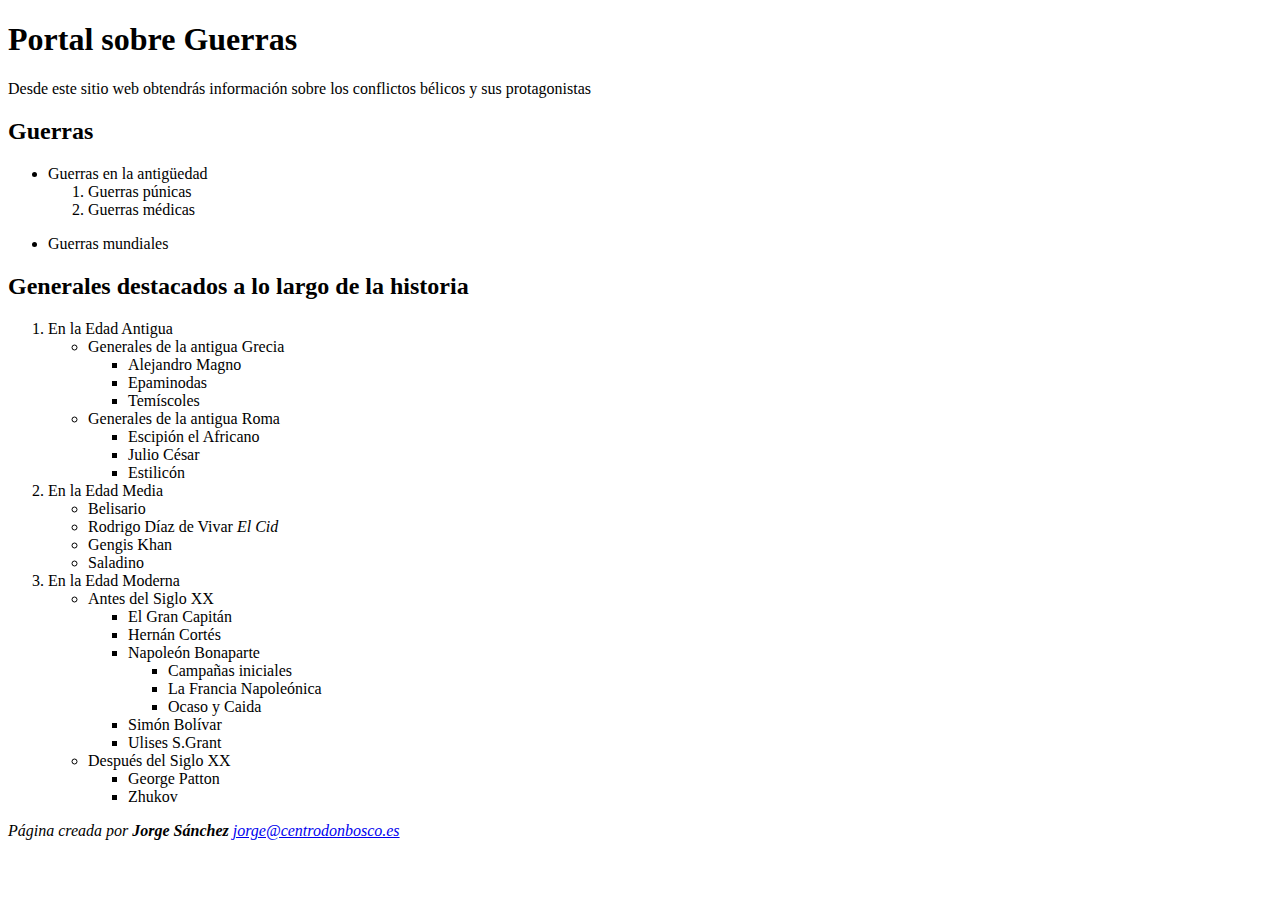
<file: Práctica 11 LMGSI/index.html>
<!DOCTYPE html>
<html lang="es"></html>
<head>
    <meta charset="utf-8">
    <title>Portal sobre guerras</title>
</head>
<body>
<h1>Portal sobre Guerras</h1>
<p>Desde este sitio web obtendrás información sobre los conflictos bélicos y sus protagonistas</p>

<h2>Guerras</h2>
<ul>
    <li>Guerras en la antigüedad

        <ol>
            <li>Guerras púnicas</li>
            <li>Guerras médicas</li>
        </ol>

    </li>
</ul>
<ul>
    <li>Guerras mundiales</li>
</ul>

<h2>Generales destacados a lo largo de la historia</h2>

<ol>
    <li>En la Edad Antigua
        <ul>
            <li>Generales de la antigua Grecia
                <ul>
                    <li>Alejandro Magno</li>
                    <li>Epaminodas</li>
                    <li>Temíscoles</li>
                </ul>
            </li>
        </ul>

        <ul>
            <li>Generales de la antigua Roma
                <ul>
                    <li>Escipión el Africano</li>
                    <li>Julio César</li>
                    <li>Estilicón</li>
                </ul>
            </li>
        </ul>
    </li>
    <li>En la Edad Media
        <ul>
            <li>Belisario</li>
            <li>Rodrigo Díaz de Vivar <em>El Cid</em></li>
            <li>Gengis Khan</li>
            <li>Saladino</li>
        </ul>
    </li>
    <li>En la Edad Moderna
        <ul>
            <li>Antes del Siglo XX
                <ul>
                    <li>El Gran Capitán</li>
                    <li>Hernán Cortés</li>
                    <li>Napoleón Bonaparte
                        <ul>
                            <li>Campañas iniciales</li>
                            <li>La Francia Napoleónica</li>
                            <li>Ocaso y Caida</li>

                        </ul>
                    </li>
                    <li>Simón Bolívar</li>
                    <li>Ulises S.Grant</li>

                </ul>
            </li>

        </ul>
    </li>
    <ul>
        <li>Después del Siglo XX
            <ul>
                <li>George Patton</li>
                <li>Zhukov</li>
            </ul>
        </li>
    </ul>

</ol>
<address>Página creada por <strong>Jorge Sánchez</strong>
    <a href=mailto:"jorge@centrodonbosco.es"> jorge@centrodonbosco.es</a>
</address>

</body>
</file>
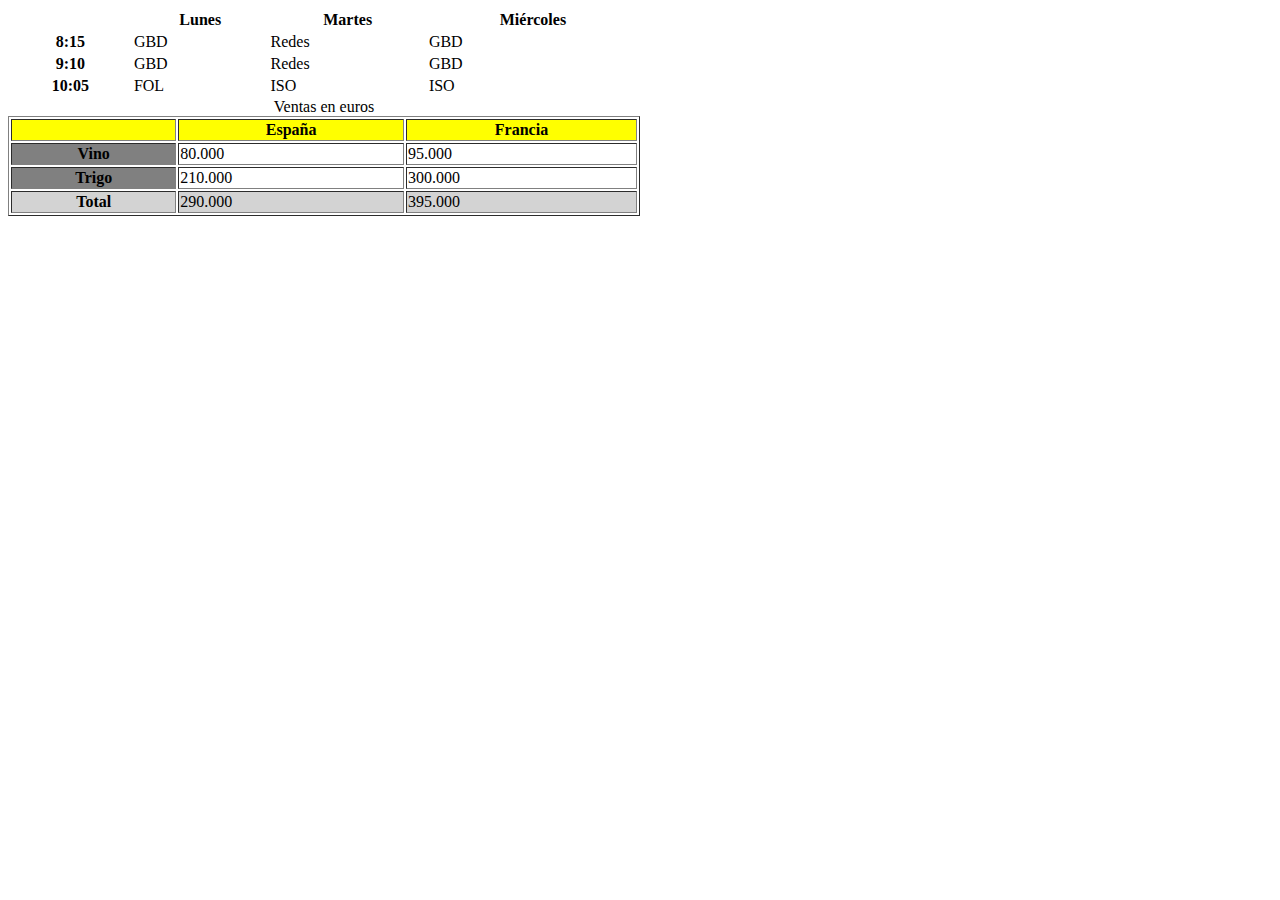
<file: tablas/index.html>
<!doctype html>
<html lang="es">
<head>
    <meta charset="UTF-8">
    <meta name="viewport"
          content="width=device-width, user-scalable=no, initial-scale=1.0, maximum-scale=1.0, minimum-scale=1.0">
    <meta http-equiv="X-UA-Compatible" content="ie=edge">
    <title>Tabla</title>
    <style>
        thead {
            background-color: yellow;
        }
        tfoot{background-color: lightgray}
        table {width: 50%}
        #primera{
            color: white;
            background-color: gray;

        }
    </style>
</head>
<body>
<table>
    <tr><td></td>
        <th>Lunes</th>
        <th>Martes</th>
        <th>Miércoles</th>
    </tr>
    <tr>
        <th>8:15</th>
        <td>GBD</td>
        <td>Redes</td>
        <td>GBD</td>
    </tr>
    <tr>
        <th>9:10</th>
        <td>GBD</td>
        <td>Redes</td>
        <td>GBD</td>

    </tr>
    <tr>
        <th>10:05</th>
        <td>FOL</td>
        <td>ISO</td>
        <td>ISO</td>
    </tr>
</table>
<table border="1">
    <caption>Ventas en euros</caption>
    <colgroup>
        <col id="primera">
        <col id="segunda">
        <col id="tercera">
    </colgroup>
    <thead>
    <tr>
        <td></td>
        <th>España</th>
        <th>Francia</th>
    </tr>
    </thead>
    <tbody>
        <th>Vino</th>
        <td>80.000</td>
        <td>95.000</td>


    </tr>
    <tr>
        <th>Trigo</th>
        <td>210.000</td>
        <td>300.000</td>


    </tr>
    </tbody>
    <tfoot>
    <tr>
        <th>Total</th>
        <td>290.000</td>
        <td>395.000</td>

    </tr>
    </tfoot>
</table>

</body>
</html>
</file>
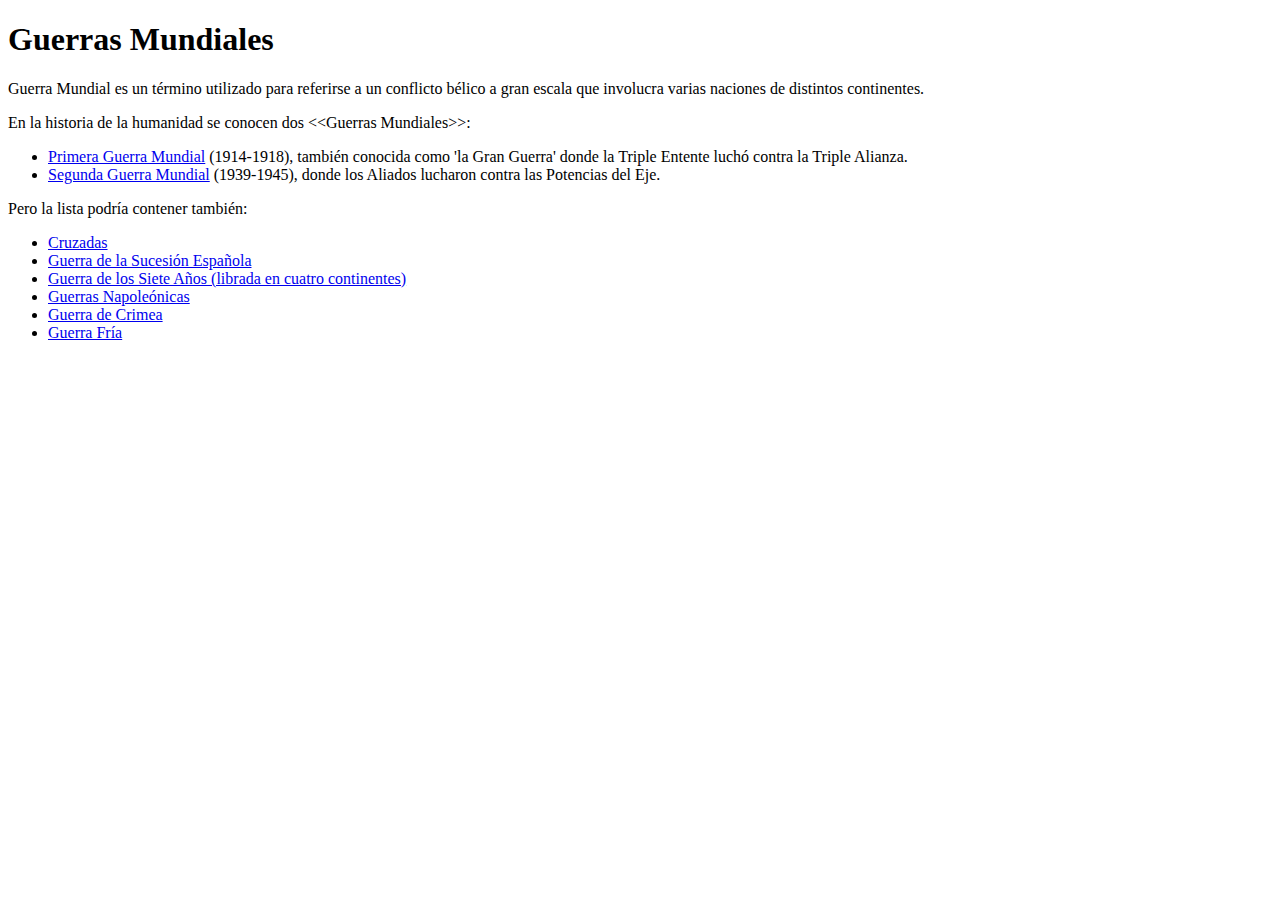
<file: practica13/guerras/mundiales/index.html>
<!doctype html>
<html lang="es">
<head>
    <meta charset="UTF-8">
    <meta name="viewport"
          content="width=device-width, user-scalable=no, initial-scale=1.0, maximum-scale=1.0, minimum-scale=1.0">
    <meta http-equiv="X-UA-Compatible" content="ie=edge">
    <title>Document</title>
</head>
<body>
<h1>Guerras Mundiales</h1>
<p>Guerra Mundial es un término utilizado para referirse a un conflicto bélico a gran escala que involucra varias naciones de distintos continentes. </p>
<p> En la historia de la humanidad se conocen dos &lt;&lt;Guerras Mundiales&gt;&gt;:</p>
    <ul>
        <li><a href="primera.html">Primera Guerra Mundial</a> (1914-1918), también conocida como 'la Gran Guerra' donde la Triple Entente luchó contra la Triple Alianza.</li>
        <li><a href="segunda.html">Segunda Guerra Mundial</a> (1939-1945), donde los Aliados lucharon contra las Potencias del Eje.</li>
    </ul>
<p>Pero la lista podría contener también:</p>

    <ul>
        <li><a href="https://es.wikipedia.org/wiki/Cruzadas">Cruzadas</a></li>
        <li><a href="https://es.wikipedia.org/wiki/Guerra_de_Sucesión_Española">Guerra de la Sucesión Española</a></li>
        <li><a href="https://es.wikipedia.org/wiki/Guerra_de_los_Siete_Años">Guerra de los Siete Años (librada en cuatro continentes)</a></li>
        <li><a href="https://es.wikipedia.org/wiki/Guerras_Napoleónicas">Guerras Napoleónicas</a></li>
        <li><a href="https://es.wikipedia.org/wiki/Guerra_de_Crimea">Guerra de Crimea</a></li>
        <li><a href="https://es.wikipedia.org/wiki/Guerra_Fría">Guerra Fría</a></li>
    </ul>

</body>
</html>
</file>
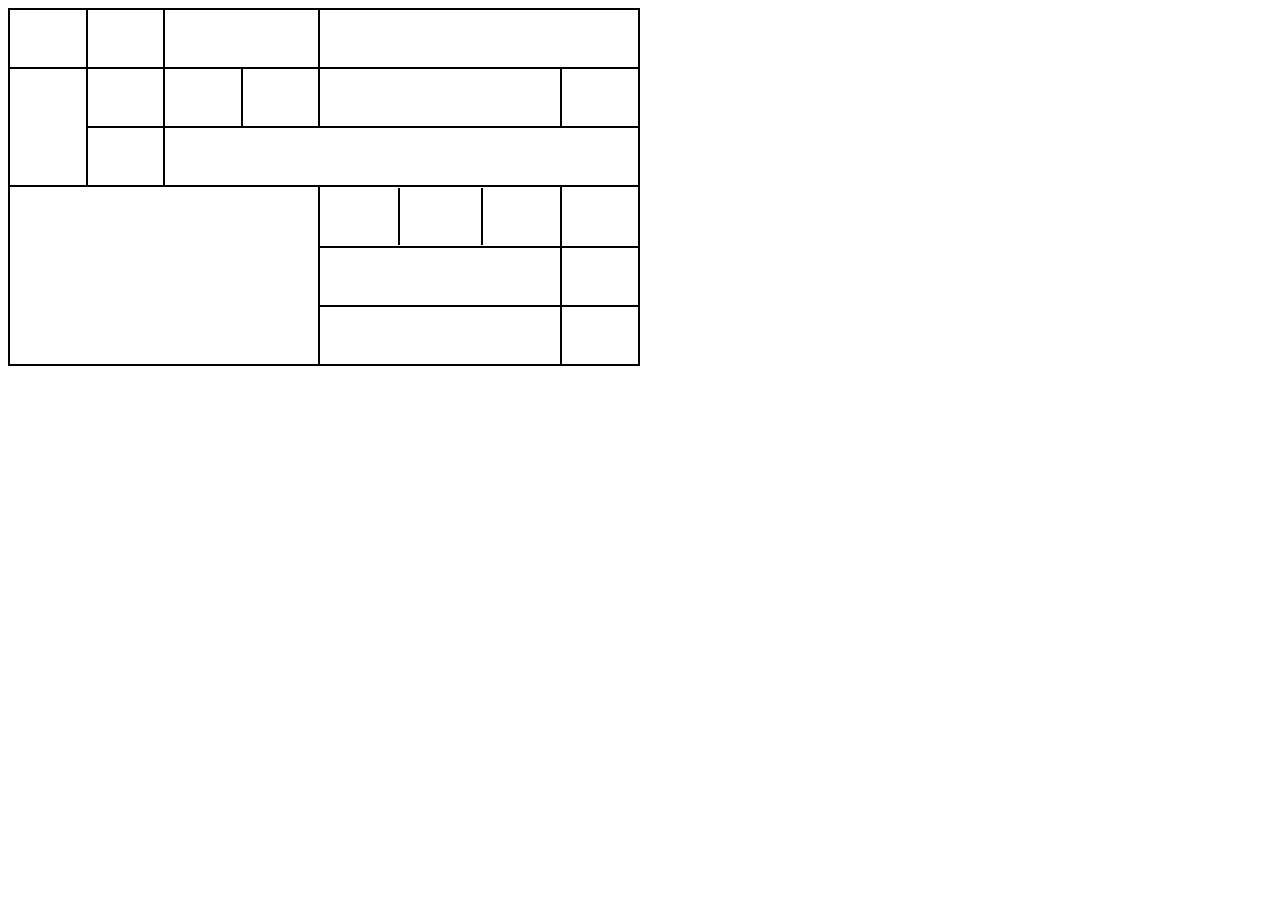
<file: tablas/combinacion_tablas.html>
<!DOCTYPE html>
<html lang="en">
<head>
    <meta charset="UTF-8">
    <title>Combinación Tablas</title>
</head>
<style>
    body{font-size: 3em;}
    table{
        width: 50%;
        border-collapse: collapse;
        border: 2px solid black;
    }
    td table {width: 100%;
        border:hidden}
    td{border: 2px solid black}
</style>
<body>
<table>
    <tr>
        <td>&nbsp;</td>
        <td>&nbsp;</td>
        <td colspan="2">&nbsp;</td>
        <td colspan="2">&nbsp;</td>
    </tr>
    <tr>
        <td rowspan="2">&nbsp;</td>
        <td>&nbsp;</td>
        <td>&nbsp;</td>
        <td>&nbsp;</td>
        <td>&nbsp;</td>
        <td>&nbsp;</td>
    </tr>
    <tr>

        <td>&nbsp;</td>
        <td colspan="4">&nbsp;</td>


    </tr>
    <tr>
        <td colspan="4" rowspan="3">&nbsp;</td>

        <td>
            <table>
                <tr>
                <td>&nbsp;</td>
                <td>&nbsp;</td>
                <td>&nbsp;</td>
                </tr>
            </table>
        </td>
        <td>&nbsp;</td>

    </tr>
    <tr>

        <td>&nbsp;</td>
        <td>&nbsp;</td>



    </tr>
    <tr>

        <td>&nbsp;</td>
        <td>&nbsp;</td>


    </tr>
</table>
</body>
</html>
</file>
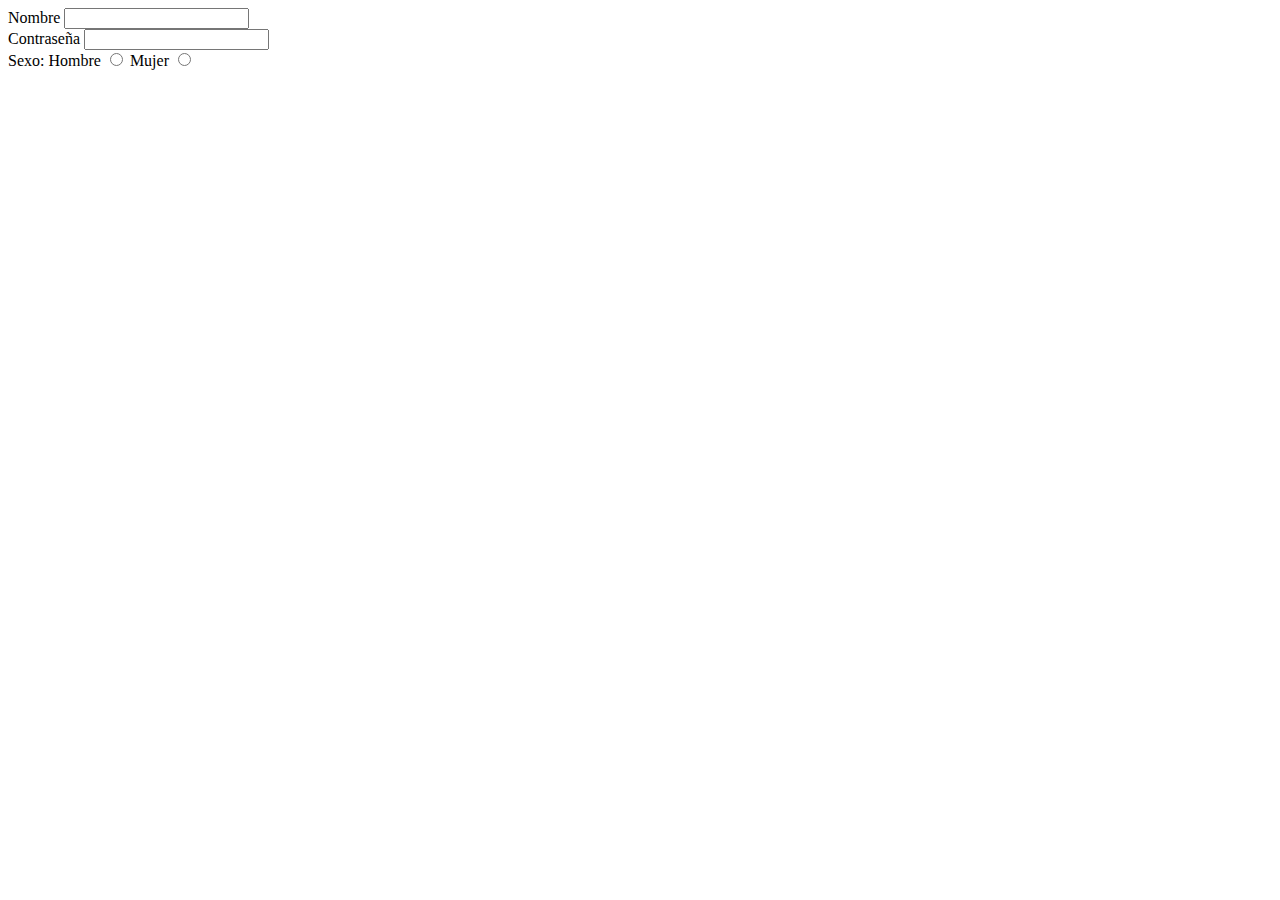
<file: tablas/Formulario_css.html>
<!doctype html>
<html lang="es">
<head>
    <meta charset="UTF-8">

    <title>Document</title>
    <link rel="stylesheet" href="">
</head>
<body>
<form action="">
    <label for="nombre">Nombre</label>
    <input type="text" id="nombre" name="nombre"><br>
    <label for="contraseña">Contraseña</label>
    <input type="password" id="contraseña" name="contraseña"><br>
    Sexo:
    <label for="Hombre">Hombre</label>
    <input type="radio" id="Hombre" name="Hombre">
    <label for="Mujer">Mujer</label>
    <input type="radio" id="Mujer" name="Mujer">
</form>
</body>
</html>
</file>
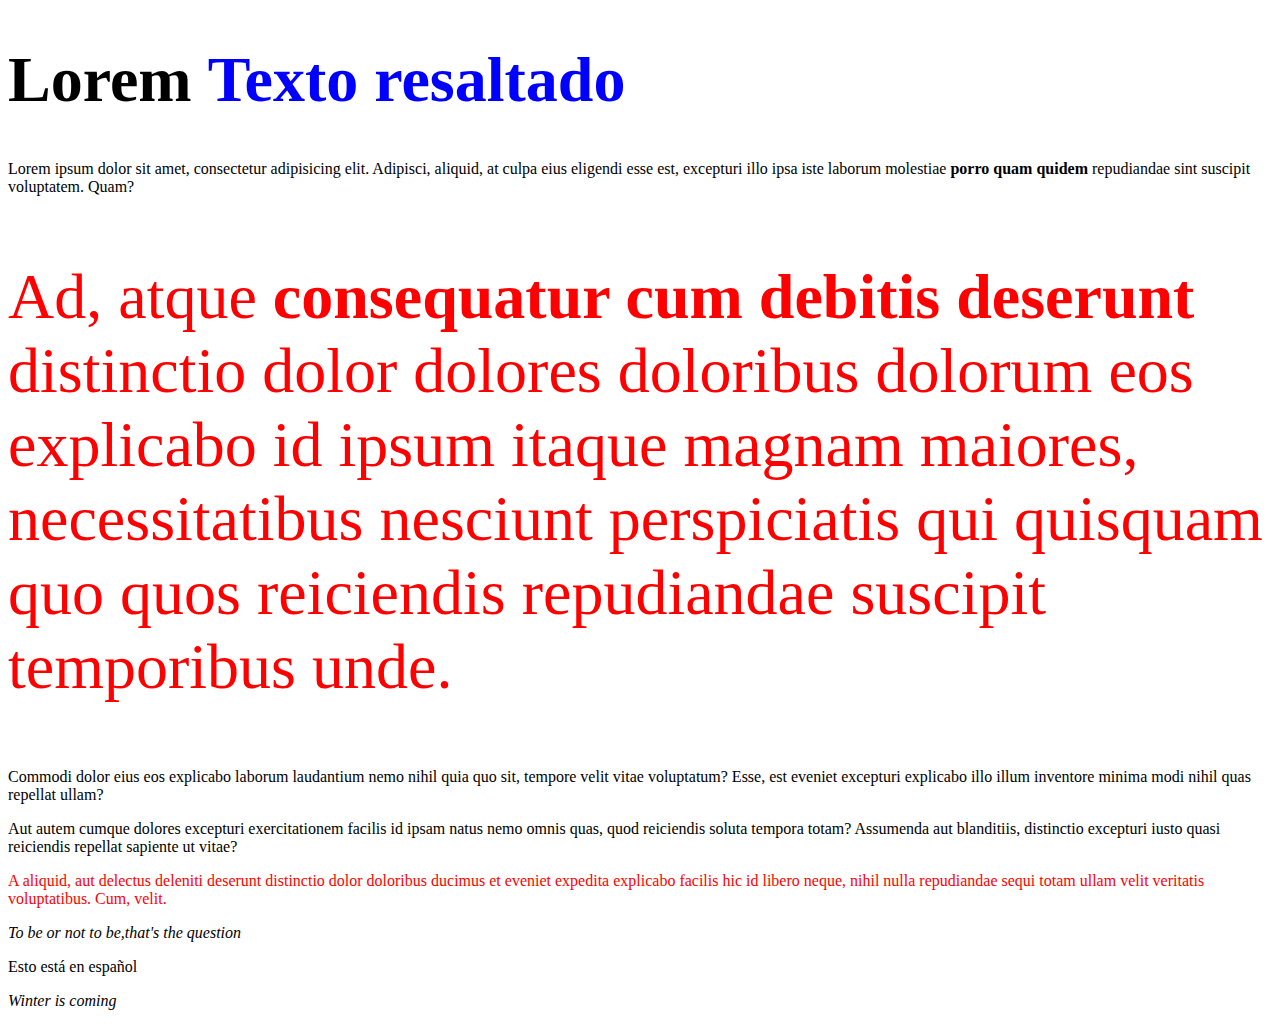
<file: tablas/prueba_lorem_css.html>
<!DOCTYPE html>
<html lang="es">
<head>
    <meta charset="UTF-8">
    <title>Lorem</title>
    <link rel="stylesheet" href="prueba_lorem_css.css">
</head>
<body>
<h1 class="grande">Lorem <strong>Texto resaltado</strong></h1>
<p>Lorem ipsum dolor sit amet, consectetur adipisicing elit. Adipisci, aliquid, at culpa eius eligendi esse est,
    excepturi illo ipsa iste laborum molestiae <strong>porro quam quidem</strong> repudiandae sint suscipit voluptatem. Quam?</p>
<p class="rojo grande" >Ad, atque <strong>consequatur cum debitis deserunt</strong> distinctio dolor dolores doloribus dolorum eos explicabo id ipsum itaque
    magnam maiores, necessitatibus nesciunt perspiciatis qui quisquam quo quos reiciendis repudiandae suscipit
    temporibus unde.</p>
<p>Commodi dolor eius eos explicabo laborum laudantium nemo nihil quia quo sit, tempore velit vitae voluptatum? Esse,
    est eveniet excepturi explicabo illo illum inventore minima modi nihil quas repellat ullam?</p>
<p>Aut autem cumque dolores excepturi exercitationem facilis id ipsam natus nemo omnis quas, quod reiciendis soluta
    tempora totam? Assumenda aut blanditiis, distinctio excepturi iusto quasi reiciendis repellat sapiente ut vitae?</p>
<p class="rojo">A aliquid, aut delectus deleniti deserunt distinctio dolor doloribus ducimus et eveniet expedita explicabo facilis
    hic id libero neque, nihil nulla repudiandae sequi totam ullam velit veritatis voluptatibus. Cum, velit.</p>
<p lang="en-UK">To be or not to be,that's the question</p>
<p>Esto está en español</p>
<p lang="en-US">Winter is coming</p>
</body>
</html>
</file>
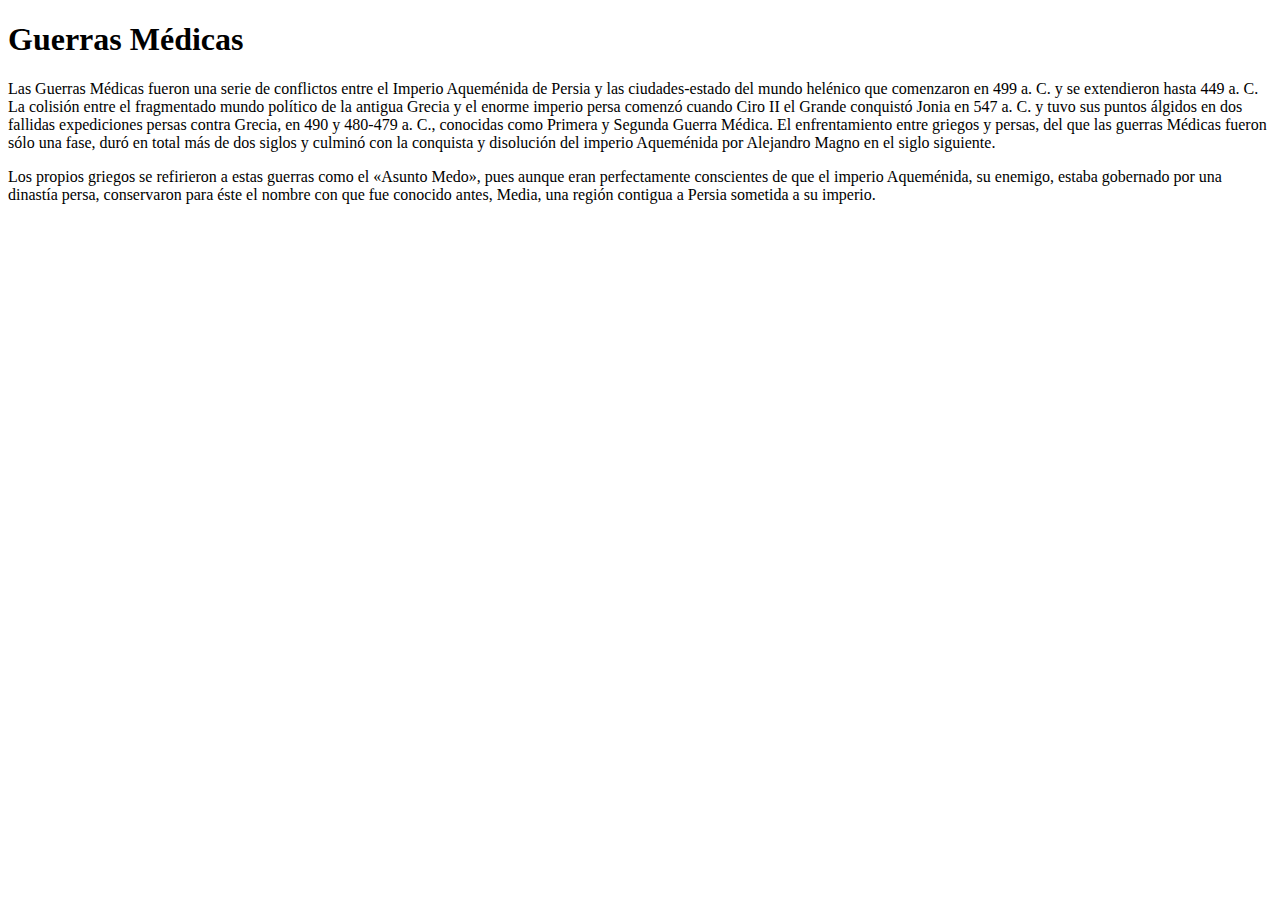
<file: practica13/guerras/medicas.html>
<!DOCTYPE html>
<html lang="es">
<head>
	<meta charset="UTF-8">
	<title>Guerras Médicas</title>
</head>
<body>
	<h1>Guerras Médicas</h1>
	<p>Las Guerras Médicas fueron una serie de conflictos entre el Imperio Aqueménida de Persia y las ciudades-estado del mundo helénico que comenzaron en 499 a. C. y se extendieron hasta 449 a. C. La colisión entre el fragmentado mundo político de la antigua Grecia y el enorme imperio persa comenzó cuando Ciro II el Grande conquistó Jonia en 547 a. C. y tuvo sus puntos álgidos en dos fallidas expediciones persas contra Grecia, en 490 y 480-479 a. C., conocidas como Primera y Segunda Guerra Médica. El enfrentamiento entre griegos y persas, del que las guerras Médicas fueron sólo una fase, duró en total más de dos siglos y culminó con la conquista y disolución del imperio Aqueménida por Alejandro Magno en el siglo siguiente.</p><p>Los propios griegos se refirieron a estas guerras como el «Asunto Medo», pues aunque eran perfectamente conscientes de que el imperio Aqueménida, su enemigo, estaba gobernado por una dinastía persa, conservaron para éste el nombre con que fue conocido antes, Media, una región contigua a Persia sometida a su imperio.</p>	
</body>
</html>
</file>
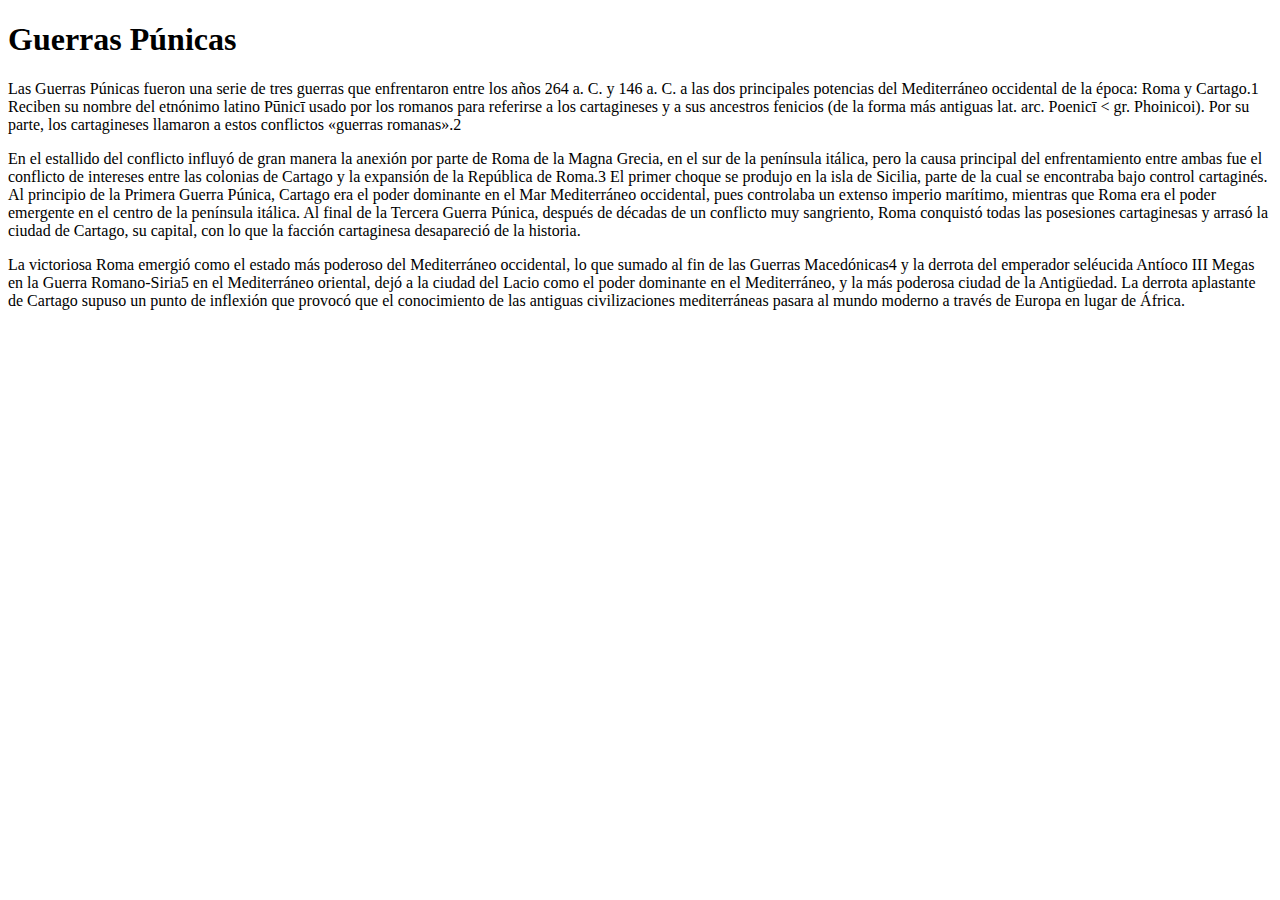
<file: practica13/guerras/punicas.html>
<!DOCTYPE html>
<html lang="es">
<head>
	<meta charset="UTF-8">
	<title>Guerras Púnicas</title>
</head>
<body>
	<h1>Guerras Púnicas</h1>
	<p>Las Guerras Púnicas fueron una serie de tres guerras que enfrentaron entre los años 264 a. C. y 146 a. C. a las dos principales potencias del Mediterráneo occidental de la época: Roma y Cartago.1 Reciben su nombre del etnónimo latino Pūnicī usado por los romanos para referirse a los cartagineses y a sus ancestros fenicios (de la forma más antiguas lat. arc. Poenicī &lt; gr. Phoinicoi). Por su parte, los cartagineses llamaron a estos conflictos «guerras romanas».2</p>
	<p>En el estallido del conflicto influyó de gran manera la anexión por parte de Roma de la Magna Grecia, en el sur de la península itálica, pero la causa principal del enfrentamiento entre ambas fue el conflicto de intereses entre las colonias de Cartago y la expansión de la República de Roma.3 El primer choque se produjo en la isla de Sicilia, parte de la cual se encontraba bajo control cartaginés. Al principio de la Primera Guerra Púnica, Cartago era el poder dominante en el Mar Mediterráneo occidental, pues controlaba un extenso imperio marítimo, mientras que Roma era el poder emergente en el centro de la península itálica. Al final de la Tercera Guerra Púnica, después de décadas de un conflicto muy sangriento, Roma conquistó todas las posesiones cartaginesas y arrasó la ciudad de Cartago, su capital, con lo que la facción cartaginesa desapareció de la historia.</p>
	<p>La victoriosa Roma emergió como el estado más poderoso del Mediterráneo occidental, lo que sumado al fin de las Guerras Macedónicas4 y la derrota del emperador seléucida Antíoco III Megas en la Guerra Romano-Siria5 en el Mediterráneo oriental, dejó a la ciudad del Lacio como el poder dominante en el Mediterráneo, y la más poderosa ciudad de la Antigüedad. La derrota aplastante de Cartago supuso un punto de inflexión que provocó que el conocimiento de las antiguas civilizaciones mediterráneas pasara al mundo moderno a través de Europa en lugar de África.	</p>
</body>
</html>
</file>
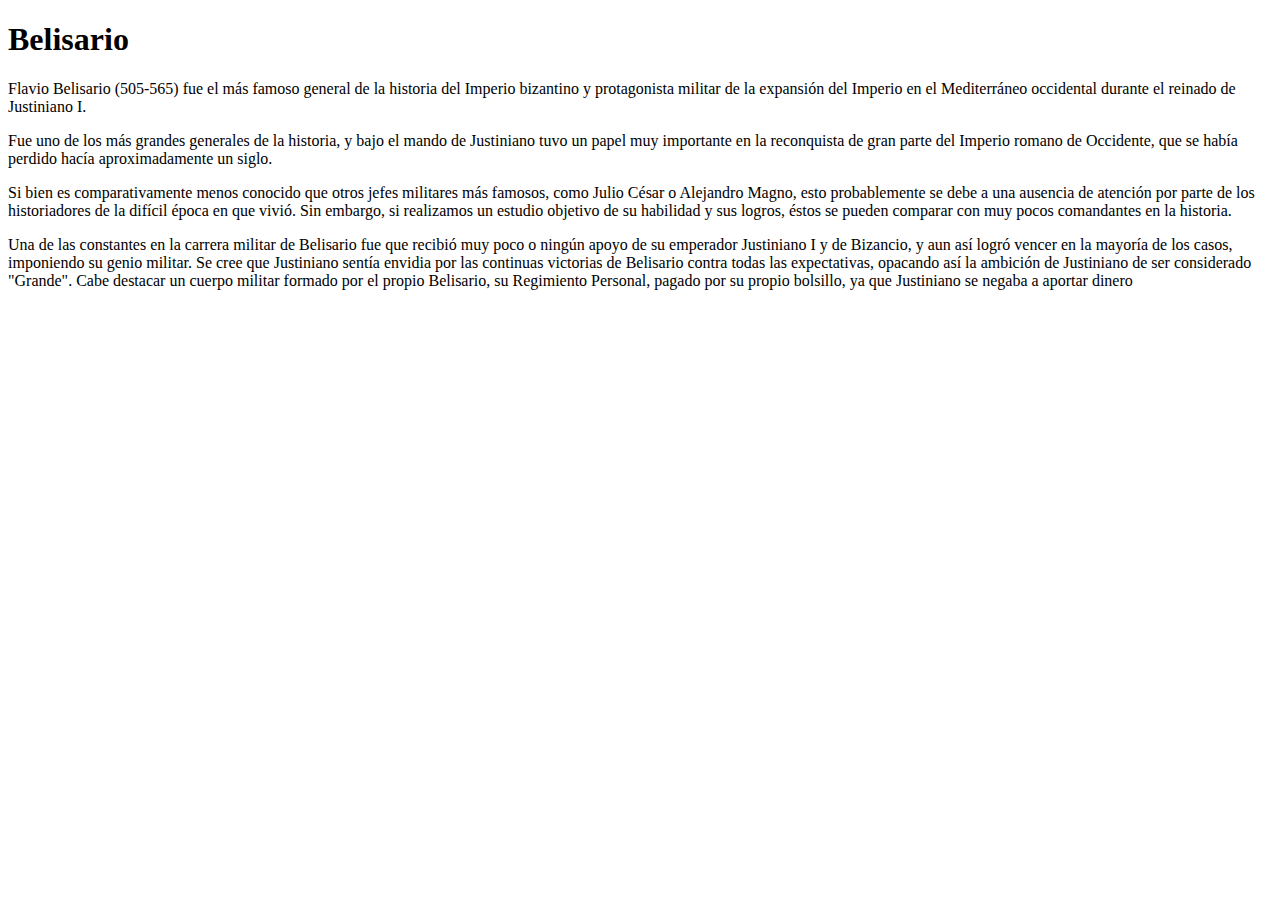
<file: practica13/generales/edad-media/belisario.html>
<!DOCTYPE html>
<html lang="es">
<head>
	<meta charset="UTF-8">
	<title>Belisario</title>
</head>
<body>
	<h1>Belisario</h1>

<p>Flavio Belisario (505-565) fue el más famoso general de la historia del Imperio bizantino y protagonista militar de la expansión del Imperio en el Mediterráneo occidental durante el reinado de Justiniano I.</p>
<p>Fue uno de los más grandes generales de la historia, y bajo el mando de Justiniano tuvo un papel muy importante en la reconquista de gran parte del Imperio romano de Occidente, que se había perdido hacía aproximadamente un siglo.</p>
<p>Si bien es comparativamente menos conocido que otros jefes militares más famosos, como Julio César o Alejandro Magno, esto probablemente se debe a una ausencia de atención por parte de los historiadores de la difícil época en que vivió. Sin embargo, si realizamos un estudio objetivo de su habilidad y sus logros, éstos se pueden comparar con muy pocos comandantes en la historia.</p>
<p>Una de las constantes en la carrera militar de Belisario fue que recibió muy poco o ningún apoyo de su emperador Justiniano I y de Bizancio, y aun así logró vencer en la mayoría de los casos, imponiendo su genio militar. Se cree que Justiniano sentía envidia por las continuas victorias de Belisario contra todas las expectativas, opacando así la ambición de Justiniano de ser considerado "Grande". Cabe destacar un cuerpo militar formado por el propio Belisario, su Regimiento Personal, pagado por su propio bolsillo, ya que Justiniano se negaba a aportar dinero	</p>
</body>
</html>
</file>
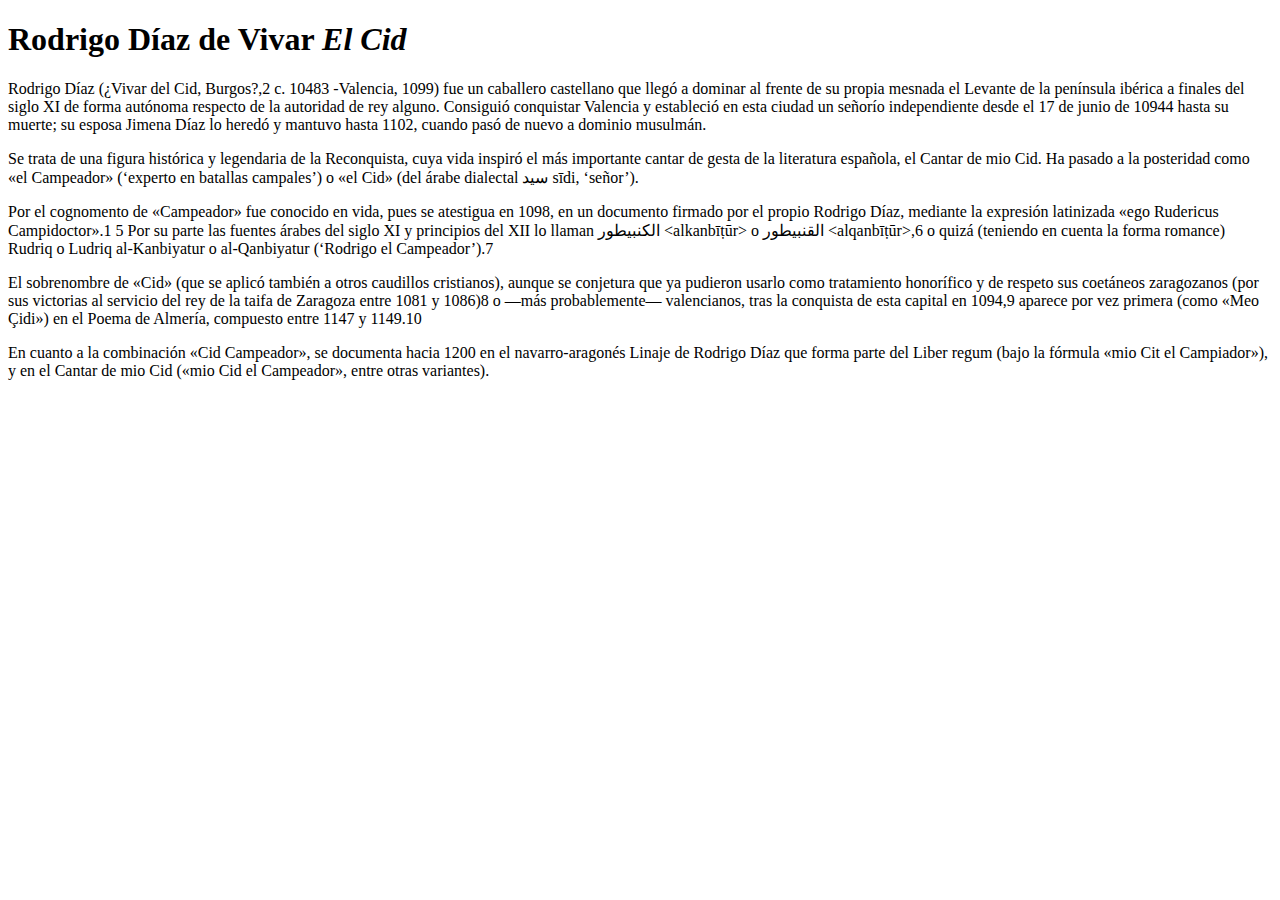
<file: practica13/generales/edad-media/cid.html>
<!doctype html>
<html lang="es">
<head>
    <meta charset="UTF-8">
    <title>Rodrigo Díaz de Vivar</title>
</head>
<body>
	<h1>Rodrigo Díaz de Vivar <em>El Cid</em></h1>
	<p>Rodrigo Díaz (¿Vivar del Cid, Burgos?,2 c. 10483 -Valencia, 1099) fue un caballero castellano que llegó a dominar al frente de su propia mesnada el Levante de la península ibérica a finales del siglo XI de forma autónoma respecto de la autoridad de rey alguno. Consiguió conquistar Valencia y estableció en esta ciudad un señorío independiente desde el 17 de junio de 10944 hasta su muerte; su esposa Jimena Díaz lo heredó y mantuvo hasta 1102, cuando pasó de nuevo a dominio musulmán.</p><p>Se trata de una figura histórica y legendaria de la Reconquista, cuya vida inspiró el más importante cantar de gesta de la literatura española, el Cantar de mio Cid. Ha pasado a la posteridad como «el Campeador» (‘experto en batallas campales’) o «el Cid» (del árabe dialectal سيد sīdi, ‘señor’).</p><p>Por el cognomento de «Campeador» fue conocido en vida, pues se atestigua en 1098, en un documento firmado por el propio Rodrigo Díaz, mediante la expresión latinizada «ego Rudericus Campidoctor».1 5 Por su parte las fuentes árabes del siglo XI y principios del XII lo llaman الكنبيطور &lt;alkanbīṭūr&gt; o القنبيطور &lt;alqanbīṭūr&gt;,6 o quizá (teniendo en cuenta la forma romance) Rudriq o Ludriq al-Kanbiyatur o al-Qanbiyatur (‘Rodrigo el Campeador’).7</p><p>El sobrenombre de «Cid» (que se aplicó también a otros caudillos cristianos), aunque se conjetura que ya pudieron usarlo como tratamiento honorífico y de respeto sus coetáneos zaragozanos (por sus victorias al servicio del rey de la taifa de Zaragoza entre 1081 y 1086)8 o —más probablemente— valencianos, tras la conquista de esta capital en 1094,9 aparece por vez primera (como «Meo Çidi») en el Poema de Almería, compuesto entre 1147 y 1149.10</p><p>En cuanto a la combinación «Cid Campeador», se documenta hacia 1200 en el navarro-aragonés Linaje de Rodrigo Díaz que forma parte del Liber regum (bajo la fórmula «mio Cit el Campiador»), y en el Cantar de mio Cid («mio Cid el Campeador», entre otras variantes).</p>
</body>
</html>
</file>
<file: practica21/practica21.css>
@import url('https://fonts.googleapis.com/css?family=Aladin');
body{
    background-image: url(imagenes/fondo.png);
    background-position: left;
    background-repeat: repeat-y;
    margin-left:150px;
    background-color: #ACCDFB;
}
h1{
    font-family:Aladin,cursive;
    margin-left:-140px;
    text-align: center;
    background-color:#255089;
    background-image: url(imagenes/girasolesMiniatura.jpg);
    background-repeat: no-repeat;
    background-position: right;
    color: white;
    font-size: 40px;
    text-shadow:black 4px 4px 8px;
}

h2{
    font-family: Aladin,cursive;
    border-bottom: 4px solid white;
    color: white;
    font-size: 35px;
    text-shadow:black 4px 4px 8px;
}

h3 {
    font-family:Aladin,cursive;
    color: white;
    font-size: 25px;
    text-shadow:black 4px 4px 8px;

}

p{
    font-family: Garamond,cursive;
    font-weight: bold;
    font-size: 14pt;
}


figcaption{
    font-family:Verdana,cursive;
    background-color: black;
    font-weight: bold;
    color: white;
}

figure{
border: 1px solid white;
    padding: 5px;
}
</file>
<file: tablas/prueba_lorem_css.css>
.rojo{color: red;

}

.grande{
    font-size: 4em;
}
h1 strong{color: blue;}
p[lang^="en"]{font-style: italic}
</file>
